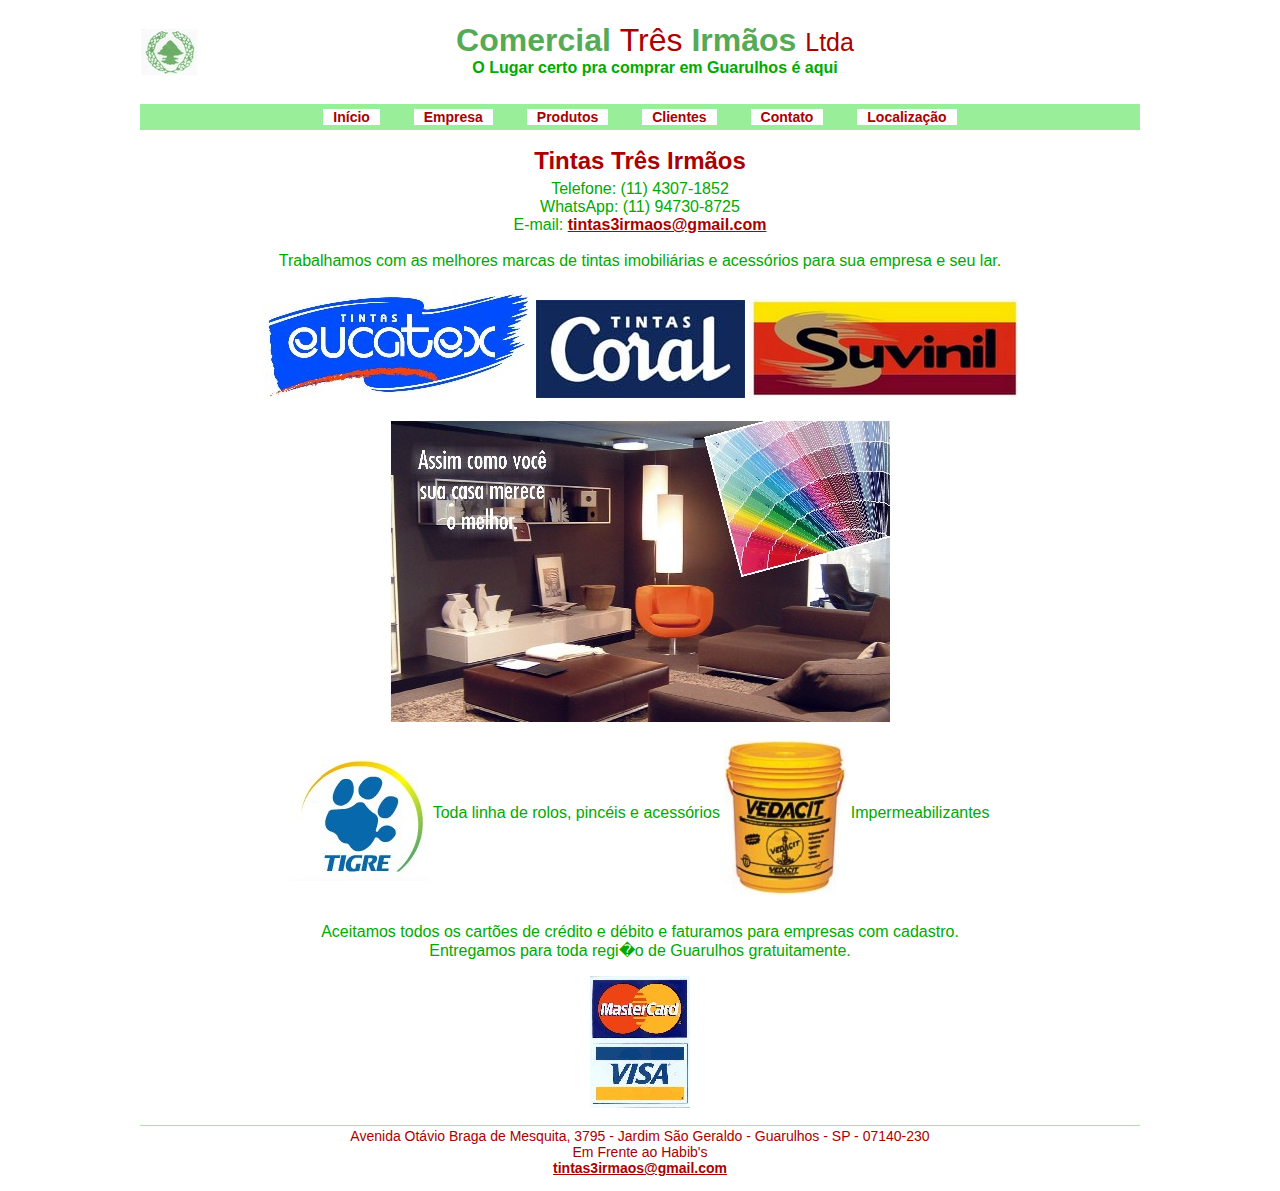
<file: index.htm>
<html>
<head>
<title>Tintas Tr&ecirc;s Irm&atilde;os</title>
<style type="text/css">
@import url("css/default.css");
</style>
</head>
<body>
<div id="all">
  <div id="panel">
	<div id="header">
		<div id="headerLogo">
			<a href="index.htm" title="Tintas Guarulhos"><img src="imgs/logo.jpg" alt="Tintas Tr&ecirc;s Irm&atilde;os" title="Tintas Tr&ecirc;s Irm&atilde;os" width="60" height="60" border="0" /></a>
		</div>
		<div id="headerSlogan"><h1 style>Comercial <span class="tres">Tr&ecirc;s</span> Irm&atilde;os <span class="tres" style="font-size:25px">Ltda</span></h1><strong>O Lugar certo pra comprar em Guarulhos &eacute; aqui</strong></div>
		<!--<div id="ads"></div>-->
	</div>
	<div id="menu">
		<ul>
			<li><a href="/" title="Home Tintas Tr&ecirc;s Irm&atilde;os">In&iacute;cio</a></li>
			<li><a href="empresa.htm" title="Empresa Tintas Tr&ecirc;s Irm&atilde;os">Empresa</a></li>
			<li><a href="produtos.htm" title="Produtos Tintas Tr&ecirc;s Irm&atilde;os">Produtos</a></li>
			<li><a href="clientes.htm" title="Clientes Tintas Tr&ecirc;s Irm&atilde;os">Clientes</a></li>
			<li><a href="contato.htm" title="Contato Tintas Tr&ecirc;s Irm&atilde;os">Contato</a></li>
			<li><a href="localizacao.htm" title="Localiza&ccedil;&atilde;o Tintas Tr&ecirc;s Irm&atilde;os">Localiza&ccedil;&atilde;o</a></li>
		</ul>
	</div>
	<div id="content">
		<div id="home_apresentacao">
			<h2>Tintas Tr&ecirc;s Irm&atilde;os</h2>
			
			Telefone: (11) 4307-1852
			<br />
			WhatsApp: (11) 94730-8725
			<br />
			E-mail: <a href="mailto:tintas3irmaos@gmail.com" title="Email Contato Tintas Tr&ecirc;s Irm&atilde;os">tintas3irmaos@gmail.com</a>
			
			<br />
			<br />
			
			Trabalhamos com as melhores marcas de tintas imobili&aacute;rias e acess&oacute;rios para sua empresa e seu lar.
			
			<br />
			<br />
			
			<img src="imgs/logo_eucatex.jpg" width="269" height="110" alt="Logo Tintas Eucatex" title="Logo Tintas Eucatex" border="0" valign="center" />
			<img src="imgs/logo_coral.jpg" width="209" height="98" alt="Logo Tintas Coral" title="Logo Tintas Coral" border="0" valign="center" />
			<img src="imgs/logo_suvinil.jpg" width="269" height="99" alt="Logo Tintas Suvinil" title="Logo Tintas Suvinil" border="0" valign="center" />
			
			<!--<br />
			<br />-->
			
			<!--Mais de 2.000 cores a sua disposi&ccedil;&atilde;o, com sistema self-color-->
			
			<br />
			<br />
			
			<img src="imgs/sala_apresentacao_home_middle_screen.jpg" width="500" height="302" alt="Sala Apresenta&ccedil;&atilde;o Tintas Tr&ecirs;s Irm&atilde;os" title="Sala Apresenta&ccedil;&atilde;o Tintas Tr&ecirs;s Irm&atilde;os" border="0" valign="center" />
			
			<br />
			<br />
			
			<img src="imgs/logo_tigre.jpg" width="138" height="126" alt="Sala Apresenta&ccedil;&atilde;o Tintas Tr&ecirs;s Irm&atilde;os" title="Sala Apresenta&ccedil;&atilde;o Tintas Tr&ecirs;s Irm&atilde;os" border="0" align="middle" />
			Toda linha de rolos, pinc&eacute;is e acess&oacute;rios
			
			<img src="imgs/vedacit_impermeabilizante.jpg" width="122" height="155" alt="Sala Apresenta&ccedil;&atilde;o Tintas Tr&ecirs;s Irm&atilde;os" title="Sala Apresenta&ccedil;&atilde;o Tintas Tr&ecirs;s Irm&atilde;os" border="0" align="middle" />
			Impermeabilizantes
			
			<br />
			<br />
			
			<p style="text-align:center">
				Aceitamos todos os cart&otilde;es de cr&eacute;dito e d&eacute;bito e faturamos para empresas com cadastro.
				<br />
				Entregamos para toda regi�o de Guarulhos gratuitamente.
			</p>
			
			<img src="imgs/logo_master_card_visa.jpg" width="100" height="132" alt="Sala Apresenta&ccedil;&atilde;o Tintas Tr&ecirs;s Irm&atilde;os" title="Sala Apresenta&ccedil;&atilde;o Tintas Tr&ecirs;s Irm&atilde;os" border="0" />
		</div>
	</div>
	<div id="footer">
		<p>
		Avenida Ot&aacute;vio Braga de Mesquita, 3795 - Jardim <!--Nova Tabo&atilde;o-->S&atilde;o Geraldo - Guarulhos - SP - 07140-230
			<br />
			Em Frente ao Habib's
			<br />
			<a href="mailto:tintas3irmaos@gmail.com" title="Email Contato Tintas Tr&ecirc;s Irm&atilde;os">tintas3irmaos@gmail.com</a>
		</p>
	</div>
  </div>
</div>
<script type="text/javascript">
var gaJsHost = (("https:" == document.location.protocol) ? "https://ssl." : "http://www.");
document.write(unescape("%3Cscript src='" + gaJsHost + "google-analytics.com/ga.js' type='text/javascript'%3E%3C/script%3E"));
</script>
<script type="text/javascript">
try {
var pageTracker = _gat._getTracker("UA-7501889-2");
pageTracker._trackPageview();
} catch(err) {}
</script>
</body>
</html>
</file>
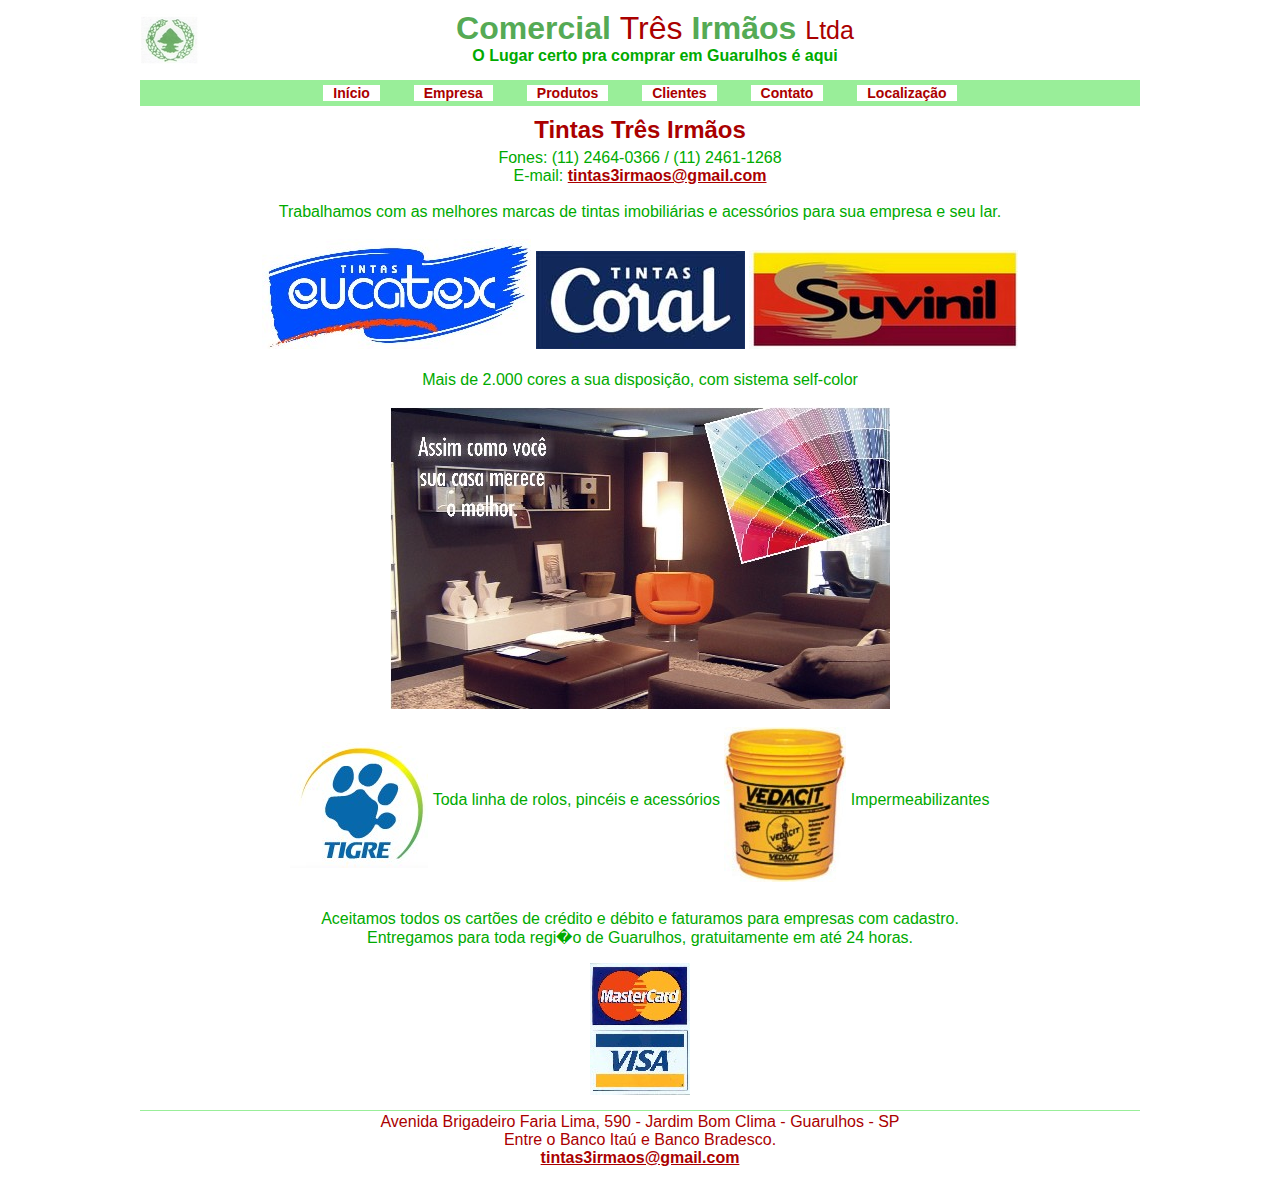
<file: web_site/index.htm>
<html>
<head>
<title>Tintas Tr&ecirc;s Irm&atilde;os</title>
<style type="text/css">
@import url("css/default.css");
</style>
</head>
<body>
<div id="all">
  <div id="panel">
	<div id="header">
		<div id="headerLogo">
			<a href="index.htm" title="Tintas Guarulhos"><img src="imgs/logo.jpg" alt="Tintas Tr&ecirc;s Irm&atilde;os" title="Tintas Tr&ecirc;s Irm&atilde;os" width="60" height="60" border="0" /></a>
		</div>
		<div id="headerSlogan"><h1 style>Comercial <span class="tres">Tr&ecirc;s</span> Irm&atilde;os <span class="tres" style="font-size:25px">Ltda</span></h1><strong>O Lugar certo pra comprar em Guarulhos &eacute; aqui</strong></div>
		<!--<div id="ads"></div>-->
	</div>
	<div id="menu">
		<ul>
			<li><a href="/" title="Home Tintas Tr&ecirc;s Irm&atilde;os">In&iacute;cio</a></li>
			<li><a href="empresa.htm" title="Empresa Tintas Tr&ecirc;s Irm&atilde;os">Empresa</a></li>
			<li><a href="produtos.htm" title="Produtos Tintas Tr&ecirc;s Irm&atilde;os">Produtos</a></li>
			<li><a href="clientes.htm" title="Clientes Tintas Tr&ecirc;s Irm&atilde;os">Clientes</a></li>
			<li><a href="contato.htm" title="Contato Tintas Tr&ecirc;s Irm&atilde;os">Contato</a></li>
			<li><a href="localizacao.htm" title="Localiza&ccedil;&atilde;o Tintas Tr&ecirc;s Irm&atilde;os">Localiza&ccedil;&atilde;o</a></li>
		</ul>
	</div>
	<div id="content">
		<div id="home_apresentacao">
			<h2>Tintas Tr&ecirc;s Irm&atilde;os</h2>
			
			Fones: (11) 2464-0366 / (11) 2461-1268
			<br />
			E-mail: <a href="mailto:tintas3irmaos@gmail.com" title="Email Contato Tintas Tr&ecirc;s Irm&atilde;os">tintas3irmaos@gmail.com</a>
			
			<br />
			<br />
			
			Trabalhamos com as melhores marcas de tintas imobili&aacute;rias e acess&oacute;rios para sua empresa e seu lar.
			
			<br />
			<br />
			
			<img src="imgs/logo_eucatex.jpg" width="269" height="110" alt="Logo Tintas Eucatex" title="Logo Tintas Eucatex" border="0" valign="center" />
			<img src="imgs/logo_coral.jpg" width="209" height="98" alt="Logo Tintas Coral" title="Logo Tintas Coral" border="0" valign="center" />
			<img src="imgs/logo_suvinil.jpg" width="269" height="99" alt="Logo Tintas Suvinil" title="Logo Tintas Suvinil" border="0" valign="center" />
			
			<br />
			<br />
			
			Mais de 2.000 cores a sua disposi&ccedil;&atilde;o, com sistema self-color
			
			<br />
			<br />
			
			<img src="imgs/sala_apresentacao_home_middle_screen.jpg" width="500" height="302" alt="Sala Apresenta&ccedil;&atilde;o Tintas Tr&ecirs;s Irm&atilde;os" title="Sala Apresenta&ccedil;&atilde;o Tintas Tr&ecirs;s Irm&atilde;os" border="0" valign="center" />
			
			<br />
			<br />
			
			<img src="imgs/logo_tigre.jpg" width="138" height="126" alt="Sala Apresenta&ccedil;&atilde;o Tintas Tr&ecirs;s Irm&atilde;os" title="Sala Apresenta&ccedil;&atilde;o Tintas Tr&ecirs;s Irm&atilde;os" border="0" align="middle" />
			Toda linha de rolos, pinc&eacute;is e acess&oacute;rios
			
			<img src="imgs/vedacit_impermeabilizante.jpg" width="122" height="155" alt="Sala Apresenta&ccedil;&atilde;o Tintas Tr&ecirs;s Irm&atilde;os" title="Sala Apresenta&ccedil;&atilde;o Tintas Tr&ecirs;s Irm&atilde;os" border="0" align="middle" />
			Impermeabilizantes
			
			<br />
			<br />
			
			<p style="text-align:center">
				Aceitamos todos os cart&otilde;es de cr&eacute;dito e d&eacute;bito e faturamos para empresas com cadastro.
				<br />
				Entregamos para toda regi�o de Guarulhos, gratuitamente em at&eacute; 24 horas.
			</p>
			
			<img src="imgs/logo_master_card_visa.jpg" width="100" height="132" alt="Sala Apresenta&ccedil;&atilde;o Tintas Tr&ecirs;s Irm&atilde;os" title="Sala Apresenta&ccedil;&atilde;o Tintas Tr&ecirs;s Irm&atilde;os" border="0" />
		</div>
	</div>
	<div id="footer">
		<p>
			Avenida Brigadeiro Faria Lima, 590 - Jardim Bom Clima - Guarulhos - SP
			<br />
			Entre o Banco Ita&uacute; e Banco Bradesco.
			<br />
			<a href="mailto:tintas3irmaos@gmail.com" title="Email Contato Tintas Tr&ecirc;s Irm&atilde;os">tintas3irmaos@gmail.com</a>
		</p>
	</div>
  </div>
</div>
<script type="text/javascript">
var gaJsHost = (("https:" == document.location.protocol) ? "https://ssl." : "http://www.");
document.write(unescape("%3Cscript src='" + gaJsHost + "google-analytics.com/ga.js' type='text/javascript'%3E%3C/script%3E"));
</script>
<script type="text/javascript">
try {
var pageTracker = _gat._getTracker("UA-7501889-2");
pageTracker._trackPageview();
} catch(err) {}
</script>
</body>
</html>
</file>
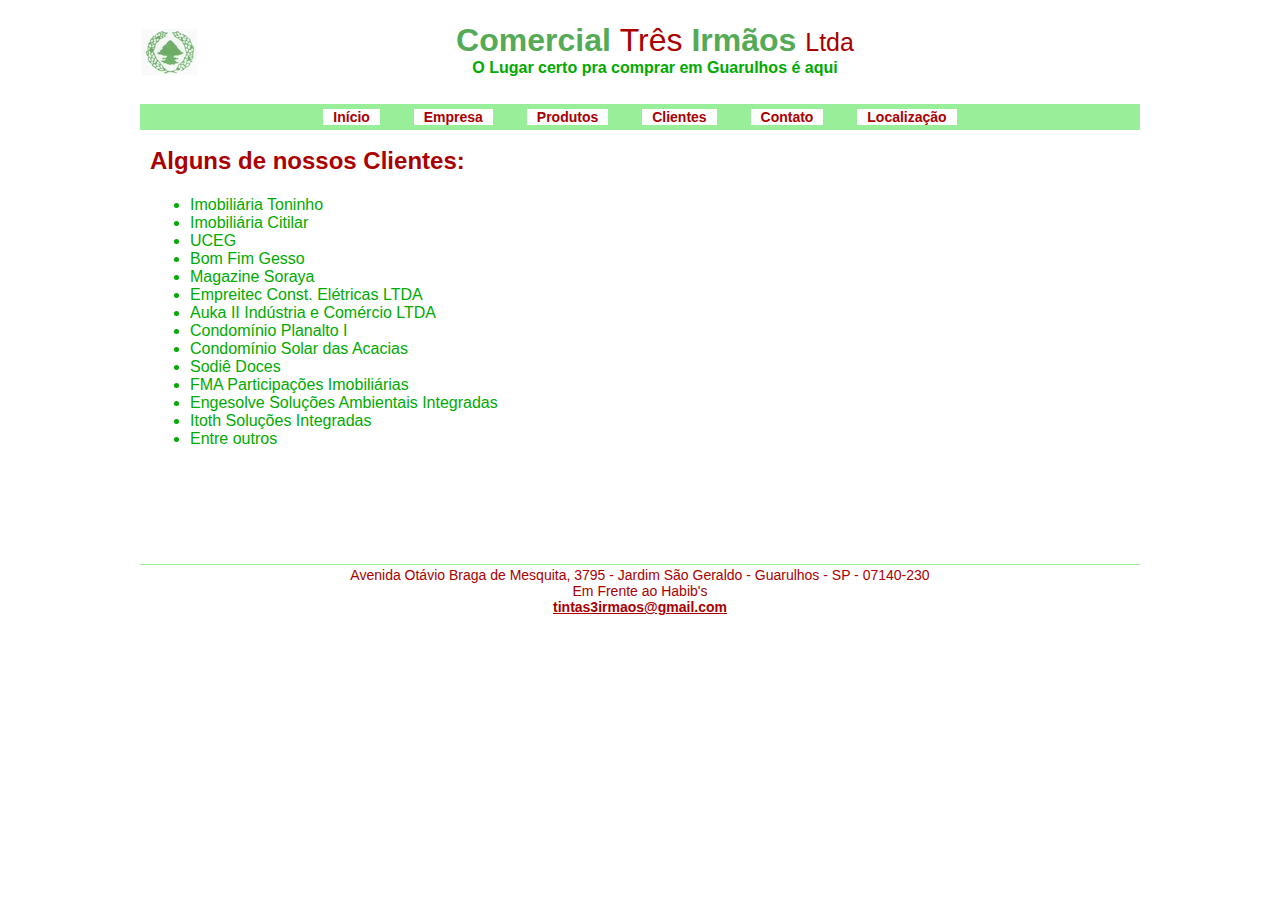
<file: clientes.htm>
<html>
<head>
<title>Tintas Tr&ecirc;s Irm&atilde;os</title>
<style type="text/css">
@import url("css/default.css");
</style>
</head>
<body>
<div id="all">
  <div id="panel">
	<div id="header">
		<div id="headerLogo">
			<a href="index.htm" title="Tintas Guarulhos"><img src="imgs/logo.jpg" alt="Tintas Tr&ecirc;s Irm&atilde;os" title="Tintas Tr&ecirc;s Irm&atilde;os" width="60" height="60" border="0" /></a>
		</div>
		<div id="headerSlogan"><h1>Comercial <span class="tres">Tr&ecirc;s</span> Irm&atilde;os <span class="tres" style="font-size:25px">Ltda</span></h1><strong>O Lugar certo pra comprar em Guarulhos &eacute; aqui</strong></div>
		<!--<div id="ads"></div>-->
	</div>
	<div id="menu">
		<ul>
			<li><a href="index.htm" title="Home Tintas Tr&ecirc;s Irm&atilde;os">In&iacute;cio</a></li>
			<li><a href="empresa.htm" title="Empresa Tintas Tr&ecirc;s Irm&atilde;os">Empresa</a></li>
			<li><a href="produtos.htm" title="Produtos Tintas Tr&ecirc;s Irm&atilde;os">Produtos</a></li>
			<li><a href="clientes.htm" title="Clientes Tintas Tr&ecirc;s Irm&atilde;os">Clientes</a></li>
			<li><a href="contato.htm" title="Contato Tintas Tr&ecirc;s Irm&atilde;os">Contato</a></li>
			<li><a href="localizacao.htm" title="Localiza&ccedil;&atilde;o Tintas Tr&ecirc;s Irm&atilde;os">Localiza&ccedil;&atilde;o</a></li>
		</ul>
	</div>
	<div id="content">	
		<h2>Alguns de nossos Clientes:</h2>
		<ul style="float:left;width:40%;">
			<!--<li>Col&eacute;gio Progresso</li>
			<li>Col&eacute;gio Renascer</li>-->
			<li>Imobili&aacute;ria Toninho</li>
			<li>Imobili&aacute;ria Citilar</li>
			<!--<li>Academia Bom Clima</li>-->
			<li>UCEG</li>
			<!--<li>Construtora Itajai</li>-->
			<li>Bom Fim Gesso</li>
			<li>Magazine Soraya</li>
			<li>Empreitec Const. El&eacute;tricas LTDA</li>
			<li>Auka II Ind&uacute;stria e Com&eacute;rcio LTDA</li>
			<li>Condom&iacute;nio Planalto I</li>
			<li>Condom&iacute;nio Solar das Acacias</li>
			<li>Sodi&ecirc; Doces</li>
			<li>FMA Participa&ccedil;&otilde;es Imobili&aacute;rias</li>
			<li>Engesolve Solu&ccedil;&otilde;es Ambientais Integradas</li>
			<li>Itoth Solu&ccedil;&otilde;es Integradas</li>
			<li>Entre outros</li>
		</ul>
		<!--<img style="valign:right" src="imgs/empresa_perspectiva.jpg" width="400" height="344" title="Empresa Tintas Tr&ecirc;s Irm&atilde;os Perspectiva" alt="Empresa Tintas Tr&ecirc;s Irm&atilde;os Perspectiva" border="0" />-->
	</div>
	<div id="footer">
		<p>
			Avenida Ot&aacute;vio Braga de Mesquita, 3795 - Jardim <!--Nova Tabo&atilde;o-->S&atilde;o Geraldo - Guarulhos - SP - 07140-230
			<br />
			Em Frente ao Habib's
			<br />
			<a href="mailto:tintas3irmaos@gmail.com" title="Email Contato Tintas Tr&ecirc;s Irm&atilde;os">tintas3irmaos@gmail.com</a>
		</p>
	</div>
  </div>
</div>
<script type="text/javascript">
var gaJsHost = (("https:" == document.location.protocol) ? "https://ssl." : "http://www.");
document.write(unescape("%3Cscript src='" + gaJsHost + "google-analytics.com/ga.js' type='text/javascript'%3E%3C/script%3E"));
</script>
<script type="text/javascript">
try {
var pageTracker = _gat._getTracker("UA-7501889-2");
pageTracker._trackPageview();
} catch(err) {}
</script>
</body>
</html>
</file>
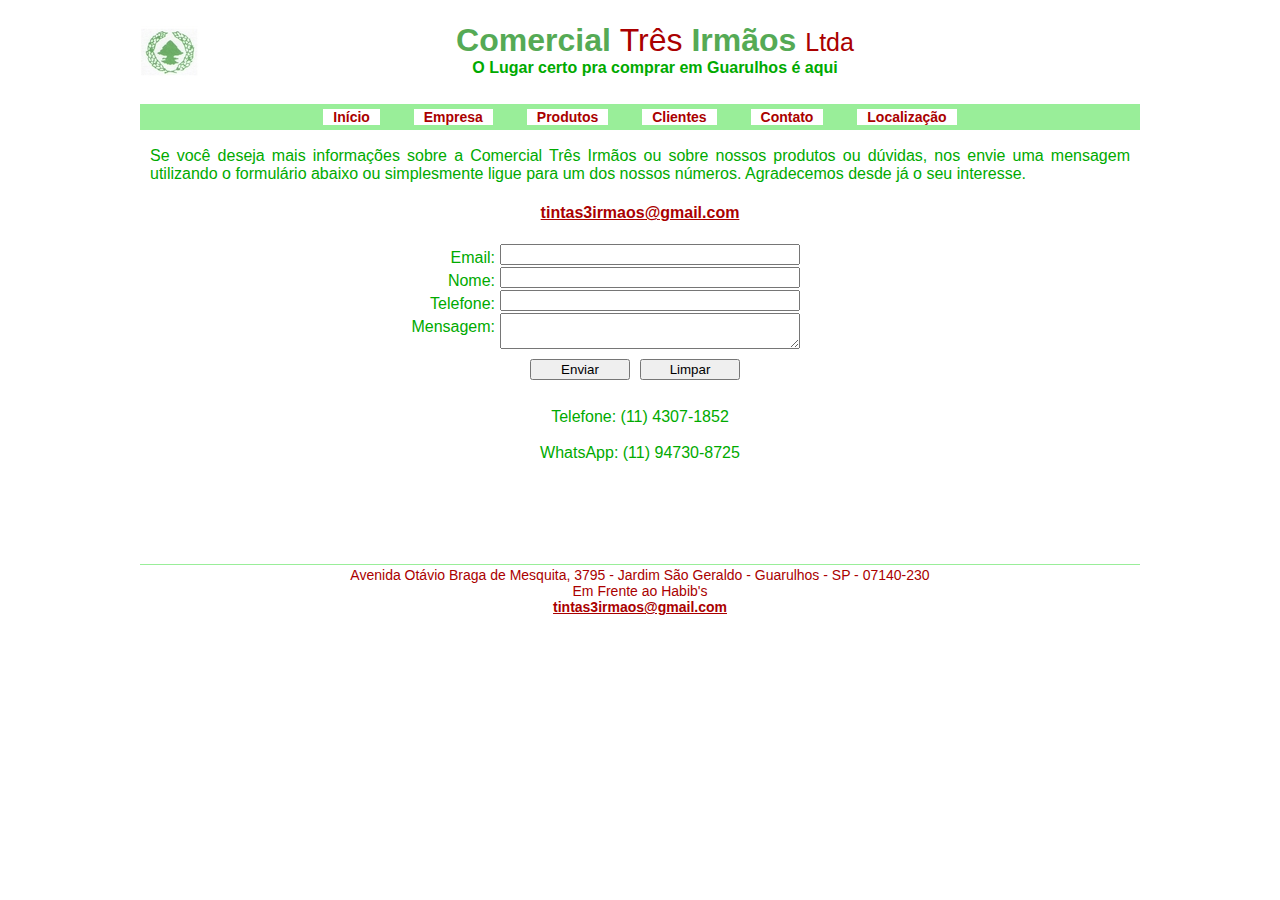
<file: contato.htm>
<html>
<head>
<title>Tintas Tr&ecirc;s Irm&atilde;os</title>
<style type="text/css">
@import url("css/default.css");
</style>
</head>
<body>
<div id="all">
  <div id="panel">
	<div id="header">
		<div id="headerLogo">
			<a href="index.htm" title="Tintas Guarulhos"><img src="imgs/logo.jpg" alt="Tintas Tr&ecirc;s Irm&atilde;os" title="Tintas Tr&ecirc;s Irm&atilde;os" width="60" height="60" border="0" /></a>
		</div>
		<div id="headerSlogan"><h1>Comercial <span class="tres">Tr&ecirc;s</span> Irm&atilde;os <span class="tres" style="font-size:25px">Ltda</span></h1><strong>O Lugar certo pra comprar em Guarulhos &eacute; aqui</strong></div>
		<!--<div id="ads"></div>-->
	</div>
	<div id="menu">
		<ul>
			<li><a href="index.htm" title="Home Tintas Tr&ecirc;s Irm&atilde;os">In&iacute;cio</a></li>
			<li><a href="empresa.htm" title="Empresa Tintas Tr&ecirc;s Irm&atilde;os">Empresa</a></li>
			<li><a href="produtos.htm" title="Produtos Tintas Tr&ecirc;s Irm&atilde;os">Produtos</a></li>
			<li><a href="clientes.htm" title="Clientes Tintas Tr&ecirc;s Irm&atilde;os">Clientes</a></li>
			<li><a href="contato.htm" title="Contato Tintas Tr&ecirc;s Irm&atilde;os">Contato</a></li>
			<li><a href="localizacao.htm" title="Localiza&ccedil;&atilde;o Tintas Tr&ecirc;s Irm&atilde;os">Localiza&ccedil;&atilde;o</a></li>
		</ul>
	</div>
	<div id="content">
		<div id="contato">
			<p>
				Se voc&ecirc; deseja mais informa&ccedil;&otilde;es sobre a Comercial Tr&ecirc;s Irm&atilde;os ou sobre nossos produtos ou d&uacute;vidas, nos envie uma mensagem utilizando o formul&aacute;rio abaixo ou simplesmente ligue para um dos nossos n&uacute;meros. Agradecemos desde j&aacute; o seu interesse.
				<h4><a href="mailto:tintas3irmaos@gmail.com" title="Email Contato Tintas Tr&ecirc;s Irm&atilde;os">tintas3irmaos@gmail.com</a></h4>
			</p>
			<form name="frm_contact" id="frm_contact" action="mailto:tintas3irmaos@gmail.com?Email=mail&Nome=name&Telefone=phone&">
				<label>Email:</label><input type="text" name="mail" id="mail" />
				<br class="clr" />
				<label>Nome:</label><input type="text" name="name" id="name" />
				<br class="clr" />
				<label>Telefone:</label><input type="text" name="phone" id="phone" />
				<br class="clr" />
				<label>Mensagem:</label><textarea name="message" id="message"></textarea>
				<div id="buttons"><input type="submit" name="btn_send" id="btn_send"  value="Enviar" /><input type="reset" name="btn_limpar" id="btn_limpar" value="Limpar" /></div>
			</form>
			<br class="clr" />
			<br />
			<label>Telefone: (11) 4307-1852</label>
			<br /><br />
			<label>WhatsApp: (11) 94730-8725</label>
		</div>
	</div>
	<div id="footer">
		<p>
			Avenida Ot&aacute;vio Braga de Mesquita, 3795 - Jardim <!--Nova Tabo&atilde;o-->S&atilde;o Geraldo - Guarulhos - SP - 07140-230
			<br />
			Em Frente ao Habib's
			<br />
			<a href="mailto:tintas3irmaos@gmail.com" title="Email Contato Tintas Tr&ecirc;s Irm&atilde;os">tintas3irmaos@gmail.com</a>
		</p>
	</div>
  </div>
</div>
<script type="text/javascript">
var gaJsHost = (("https:" == document.location.protocol) ? "https://ssl." : "http://www.");
document.write(unescape("%3Cscript src='" + gaJsHost + "google-analytics.com/ga.js' type='text/javascript'%3E%3C/script%3E"));
</script>
<script type="text/javascript">
try {
var pageTracker = _gat._getTracker("UA-7501889-2");
pageTracker._trackPageview();
} catch(err) {}
</script>
</body>
</html>
</file>
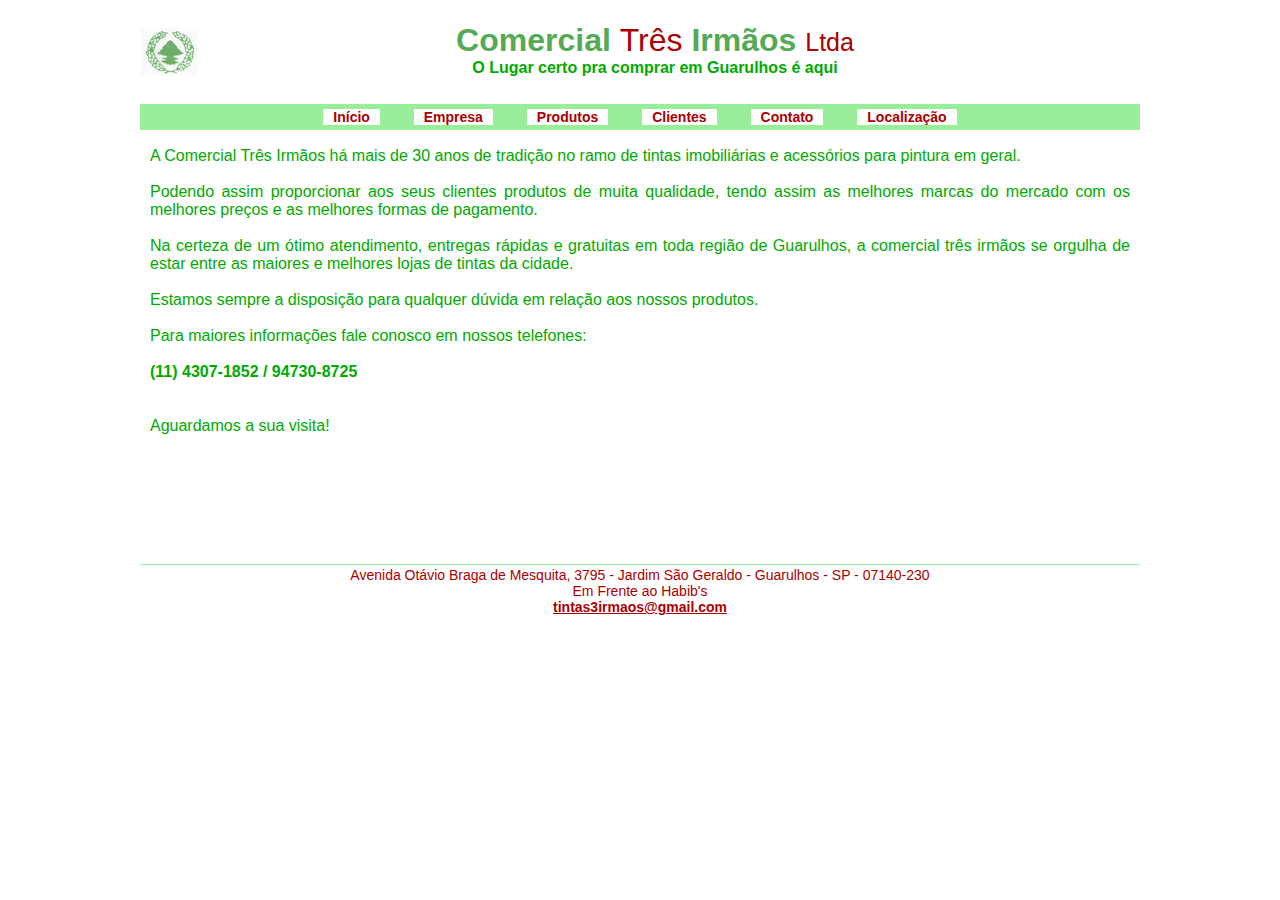
<file: empresa.htm>
<html>
<head>
<title>Tintas Tr&ecirc;s Irm&atilde;os</title>
<style type="text/css">
@import url("css/default.css");
</style>
</head>
<body>
<div id="all">
  <div id="panel">
	<div id="header">
		<div id="headerLogo">
			<a href="index.htm" title="Tintas Guarulhos"><img src="imgs/logo.jpg" alt="Tintas Tr&ecirc;s Irm&atilde;os" title="Tintas Tr&ecirc;s Irm&atilde;os" width="60" height="60" border="0" /></a>
		</div>
		<div id="headerSlogan"><h1>Comercial <span class="tres">Tr&ecirc;s</span> Irm&atilde;os <span class="tres" style="font-size:25px">Ltda</span></h1><strong>O Lugar certo pra comprar em Guarulhos &eacute; aqui</strong></div>
		<!--<div id="ads"></div>-->
	</div>
	<div id="menu">
		<ul>
			<li><a href="index.htm" title="Home Tintas Tr&ecirc;s Irm&atilde;os">In&iacute;cio</a></li>
			<li><a href="empresa.htm" title="Empresa Tintas Tr&ecirc;s Irm&atilde;os">Empresa</a></li>
			<li><a href="produtos.htm" title="Produtos Tintas Tr&ecirc;s Irm&atilde;os">Produtos</a></li>
			<li><a href="clientes.htm" title="Clientes Tintas Tr&ecirc;s Irm&atilde;os">Clientes</a></li>
			<li><a href="contato.htm" title="Contato Tintas Tr&ecirc;s Irm&atilde;os">Contato</a></li>
			<li><a href="localizacao.htm" title="Localiza&ccedil;&atilde;o Tintas Tr&ecirc;s Irm&atilde;os">Localiza&ccedil;&atilde;o</a></li>
		</ul>
	</div>
	<div id="content">	
		<p>
			A Comercial Tr&ecirc;s Irm&atilde;os h&aacute; mais de 30 anos de tradi&ccedil;&atilde;o no ramo de tintas imobili&aacute;rias e acess&oacute;rios para pintura em geral.
			<br /><br />
			Podendo assim proporcionar aos seus clientes produtos de muita qualidade, tendo assim as melhores marcas do mercado com os melhores pre&ccedil;os e as melhores formas de pagamento.
			<br /><br />
			Na certeza de um &oacute;timo atendimento, entregas r&aacute;pidas e gratuitas em toda regi&atilde;o de Guarulhos, a comercial tr&ecirc;s irm&atilde;os se orgulha de estar entre as maiores e melhores lojas de tintas da cidade.
			<br /><br />
			Estamos sempre a disposi&ccedil;&atilde;o para qualquer d&uacute;vida em rela&ccedil;&atilde;o aos nossos produtos.
			<br /><br />
			Para maiores informa&ccedil;&otilde;es fale conosco em nossos telefones:
			<br /><br />
			<strong>(11) 4307-1852 / 94730-8725</strong>
			<br /><br /><br />
			Aguardamos a sua visita!			
		</p>
		<!--<img align="right" style="margin:-130px 20px 0 0" src="imgs/empresa_frontal.jpg" width="450" height="305" title="Empresa Tintas Tr&ecirc;s Irm&atilde;os Frontal" alt="Empresa Tintas Tr&ecirc;s Irm&atilde;os Frontal" border="0" />
		<img align="left" src="imgs/empresa_meio_perspectiva.jpg" width="459" height="375" title="Empresa Tintas Tr&ecirc;s Irm&atilde;os Meio Perspectiva" alt="Empresa Tintas Tr&ecirc;s Irm&atilde;os Meio Perspectiva" border="0" />-->
		<br class="clr" />
	</div>
	<div id="footer">
		<p>
			Avenida Ot&aacute;vio Braga de Mesquita, 3795 - Jardim <!--Nova Tabo&atilde;o-->S&atilde;o Geraldo - Guarulhos - SP - 07140-230
			<br />
			Em Frente ao Habib's
			<br />
			<a href="mailto:tintas3irmaos@gmail.com" title="Email Contato Tintas Tr&ecirc;s Irm&atilde;os">tintas3irmaos@gmail.com</a>
		</p>
	</div>
  </div>
</div>
</body>
<script type="text/javascript">
var gaJsHost = (("https:" == document.location.protocol) ? "https://ssl." : "http://www.");
document.write(unescape("%3Cscript src='" + gaJsHost + "google-analytics.com/ga.js' type='text/javascript'%3E%3C/script%3E"));
</script>
<script type="text/javascript">
try {
var pageTracker = _gat._getTracker("UA-7501889-2");
pageTracker._trackPageview();
} catch(err) {}
</script>
</html>
</file>
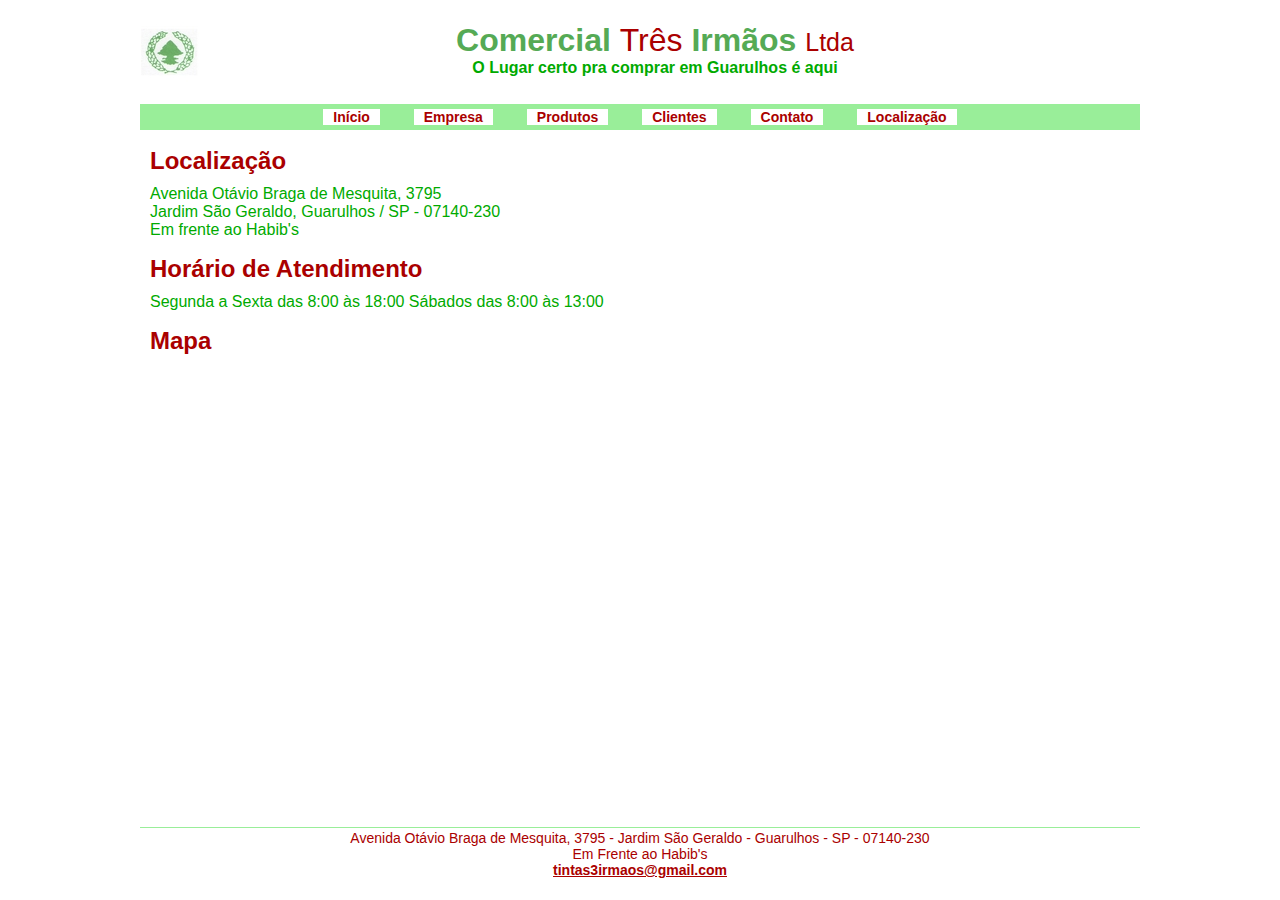
<file: localizacao.htm>
<html>
<head>
<title>Tintas Tr&ecirc;s Irm&atilde;os</title>
<style type="text/css">
@import url("css/default.css");
</style>
</head>
<body>
<div id="all">
  <div id="panel">
	<div id="header">
		<div id="headerLogo">
			<a href="index.htm" title="Tintas Guarulhos"><img src="imgs/logo.jpg" alt="Tintas Tr&ecirc;s Irm&atilde;os" title="Tintas Tr&ecirc;s Irm&atilde;os" width="60" height="60" border="0" /></a>
		</div>
		<div id="headerSlogan"><h1>Comercial <span class="tres">Tr&ecirc;s</span> Irm&atilde;os <span class="tres" style="font-size:25px">Ltda</span></h1><strong>O Lugar certo pra comprar em Guarulhos &eacute; aqui</strong></div>
		<!--<div id="ads"></div>-->
	</div>
	<div id="menu">
		<ul>
			<li><a href="index.htm" title="Home Tintas Tr&ecirc;s Irm&atilde;os">In&iacute;cio</a></li>
			<li><a href="empresa.htm" title="Empresa Tintas Tr&ecirc;s Irm&atilde;os">Empresa</a></li>
			<li><a href="produtos.htm" title="Produtos Tintas Tr&ecirc;s Irm&atilde;os">Produtos</a></li>
			<li><a href="clientes.htm" title="Clientes Tintas Tr&ecirc;s Irm&atilde;os">Clientes</a></li>
			<li><a href="contato.htm" title="Contato Tintas Tr&ecirc;s Irm&atilde;os">Contato</a></li>
			<li><a href="localizacao.htm" title="Localiza&ccedil;&atilde;o Tintas Tr&ecirc;s Irm&atilde;os">Localiza&ccedil;&atilde;o</a></li>
		</ul>
	</div>
	<div id="content">
		<h2>Localiza&ccedil;&atilde;o</h2>
		<p>
			Avenida Ot&aacute;vio Braga de Mesquita, 3795
			<br />
			Jardim <!--Nova Tabo&atilde;o-->S&atilde;o Geraldo, Guarulhos / SP - 07140-230
			<br />
			Em frente ao Habib's
		</p>

		<h2>Hor&aacute;rio de Atendimento</h2>
		<p>
			Segunda a Sexta das 8:00 &agrave;s 18:00
			S&aacute;bados das 8:00 &agrave;s 13:00
		</p>

		<h2>Mapa</h2>
		<!-- Mapa do Google com destaque para a prefeitura de Guarulhos, Banco Ita�, Posto da PM e Banco Bradesco -->
		<!--<img src="imgs/mapa_tintas_tres_irmaos_2.jpg" width="637" height="460" alt="Mapa Localiza&ccedil;&atilde;o Tintas Tr&ecirc;s Irm&atilde;os" title="Mapa Localiza&ccedil;&atilde;o Tintas Tr&ecirc;s Irm&atilde;os" />-->
		<iframe src="https://www.google.com/maps/embed?pb=!1m18!1m12!1m3!1d3660.7788179854824!2d-46.50604558541581!3d-23.43235576272508!2m3!1f0!2f0!3f0!3m2!1i1024!2i768!4f13.1!3m3!1m2!1s0x94ce8adbcec631b5%3A0x861120f09e40b599!2sAv.+Ot%C3%A1vio+Braga+de+Mesquita%2C+3795+-+Jardim+Nova+Taboao%2C+Guarulhos+-+SP%2C+07140-230!5e0!3m2!1sen!2sbr!4v1527749843089" width="600" height="450" frameborder="0" style="border:0" allowfullscreen></iframe>
	</div>
	<div id="footer">
		<p>
			Avenida Ot&aacute;vio Braga de Mesquita, 3795 - Jardim <!--Nova Tabo&atilde;o-->S&atilde;o Geraldo - Guarulhos - SP - 07140-230
			<br />
			Em Frente ao Habib's
			<br />
			<a href="mailto:tintas3irmaos@gmail.com" title="Email Contato Tintas Tr&ecirc;s Irm&atilde;os">tintas3irmaos@gmail.com</a>
		</p>
	</div>
  </div>
</div>
<script type="text/javascript">
var gaJsHost = (("https:" == document.location.protocol) ? "https://ssl." : "http://www.");
document.write(unescape("%3Cscript src='" + gaJsHost + "google-analytics.com/ga.js' type='text/javascript'%3E%3C/script%3E"));
</script>
<script type="text/javascript">
try {
var pageTracker = _gat._getTracker("UA-7501889-2");
pageTracker._trackPageview();
} catch(err) {}
</script>
</body>
</html>
</file>
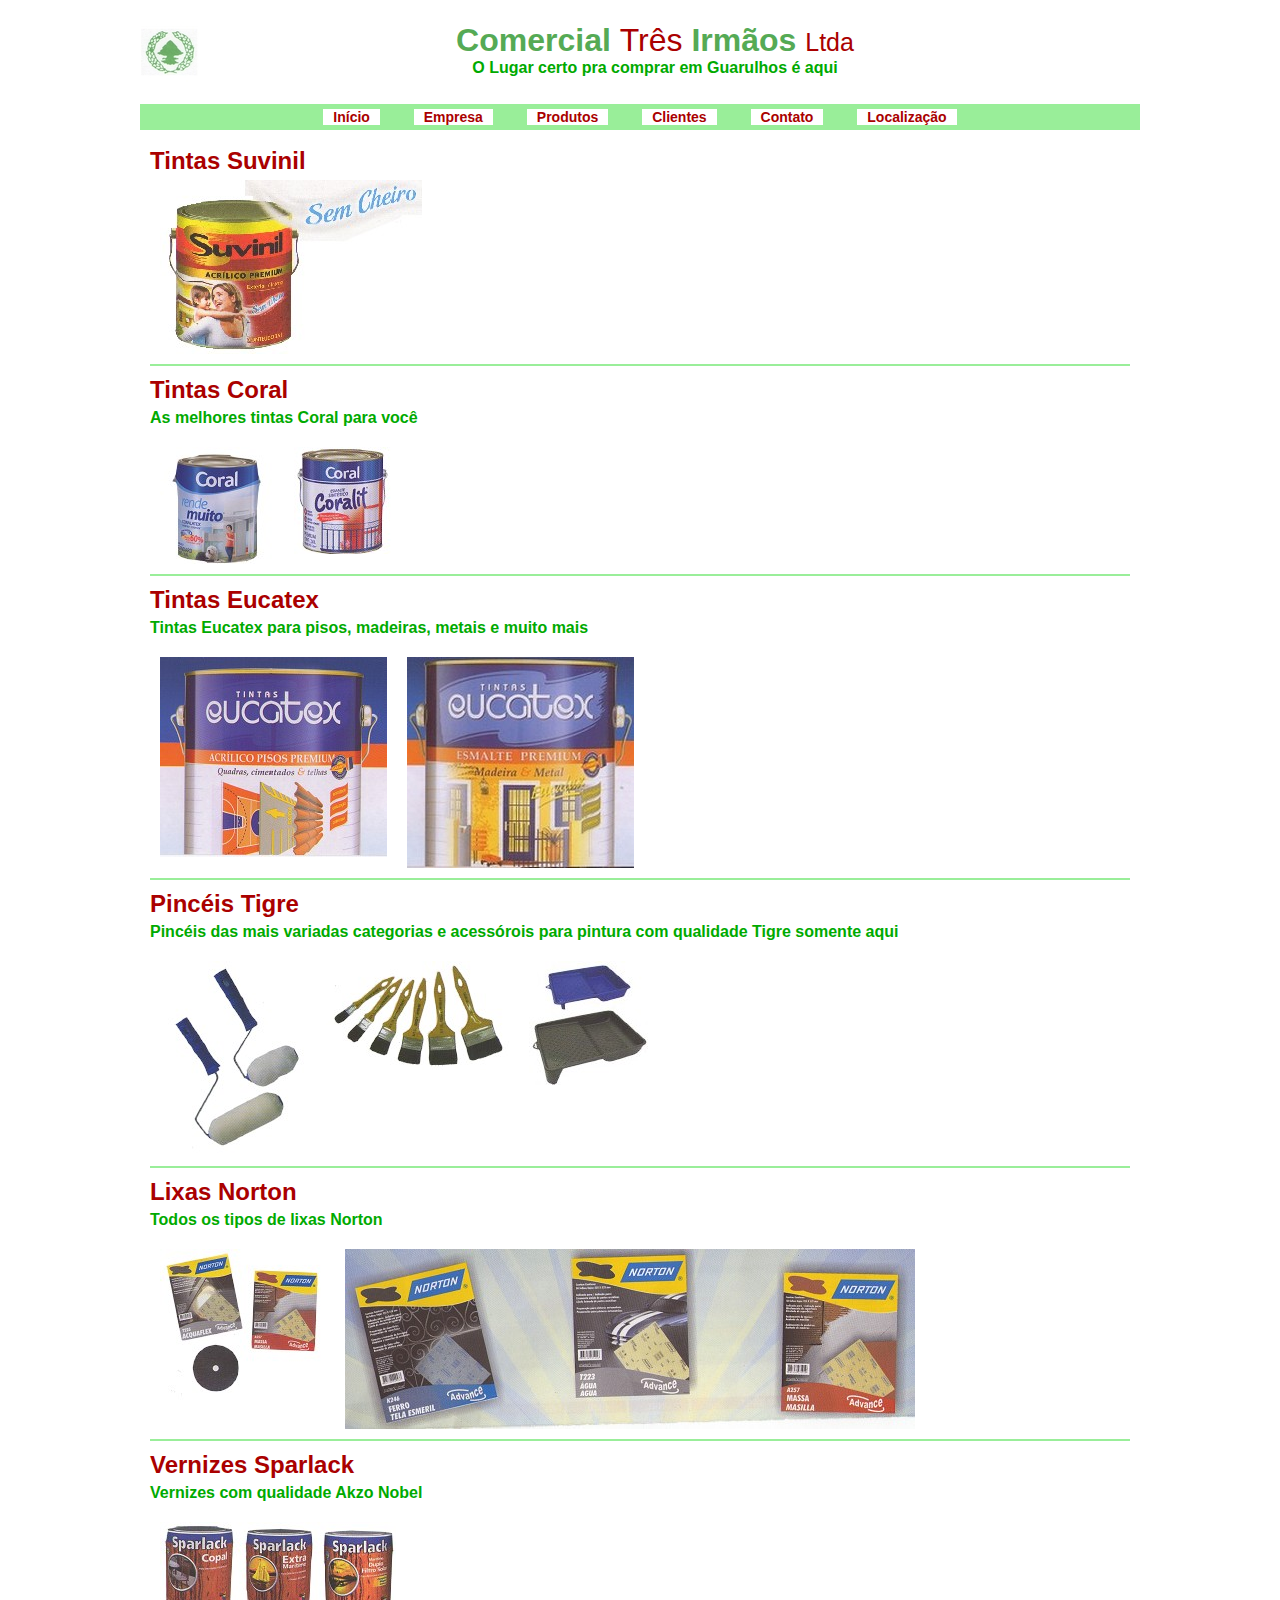
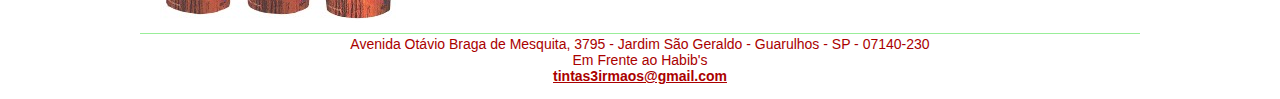
<file: produtos.htm>
<html>
<head>
<title>Tintas Tr&ecirc;s Irm&atilde;os</title>
<style type="text/css">
@import url("css/default.css");
</style>
</head>
<body>
<div id="all">
  <div id="panel">
	<div id="header">
		<div id="headerLogo">
			<a href="index.htm" title="Tintas Guarulhos"><img src="imgs/logo.jpg" alt="Tintas Tr&ecirc;s Irm&atilde;os" title="Tintas Tr&ecirc;s Irm&atilde;os" width="60" height="60" border="0" /></a>
		</div>
		<div id="headerSlogan"><h1>Comercial <span class="tres">Tr&ecirc;s</span> Irm&atilde;os <span class="tres" style="font-size:25px">Ltda</span></h1><strong>O Lugar certo pra comprar em Guarulhos &eacute; aqui</strong></div>
		<!--<div id="ads"></div>-->
	</div>
	<div id="menu">
		<ul>
			<li><a href="index.htm" title="Home Tintas Tr&ecirc;s Irm&atilde;os">In&iacute;cio</a></li>
			<li><a href="empresa.htm" title="Empresa Tintas Tr&ecirc;s Irm&atilde;os">Empresa</a></li>
			<li><a href="produtos.htm" title="Produtos Tintas Tr&ecirc;s Irm&atilde;os">Produtos</a></li>
			<li><a href="clientes.htm" title="Clientes Tintas Tr&ecirc;s Irm&atilde;os">Clientes</a></li>
			<li><a href="contato.htm" title="Contato Tintas Tr&ecirc;s Irm&atilde;os">Contato</a></li>
			<li><a href="localizacao.htm" title="Localiza&ccedil;&atilde;o Tintas Tr&ecirc;s Irm&atilde;os">Localiza&ccedil;&atilde;o</a></li>
		</ul>
	</div>
	<div id="content">
		<h2>Tintas Suvinil</h2>
		<!--<strong>Sistema SelfColor Suvinil com mais de 2000 (duas mil) cores a sua disposi&ccedil;&atilde;o</strong>-->
		<div class="imgs_produto">
			<!--<img src="imgs/suvinil_maquina_self_color.jpg" width="330" height="285" alt="M&aacute;quina SelfColor Suvinil" title="M&aacute;quina SelfColor Suvinil" border="0" align="left" class="img_produto" />
			<img src="imgs/suvinil_slogan_self_color3.jpg" width="304" height="208" alt="Logo e Slogan Tintas Suvinil SelfColor. Cada cor uma Sensa&ccedil;&atilde;o" title="Logo e Slogan Tintas Suvinil SelfColor. Cada cor uma Sensa&ccedil;&atilde;o" border="0" align="left" class="img_produto" />-->
			<img src="imgs/suvinil_acrilico_premium_sem_cheiro.jpg" width="262" height="174" alt="Tintas Suvinil Acr&iacute;lico Premium Sem Cheiro" title="Tintas Suvinil Acr&iacute;lico Premium Sem Cheiro" border="0" align="center" class="img_produto" />
			<!--<img src="imgs/suvinil_latex.jpg" width="196" height="294" alt="Tintas Suvinil Latex" title="Tintas Suvinil Latex" border="0" align="right" class="img_produto" />
			<br />-->
		</div>
		
		<hr />
		
		<h2>Tintas Coral</h2>
		<strong>As melhores tintas Coral para voc&ecirc;</strong>
		<div class="imgs_produto">
			<img src="imgs/coral_rende_muito.jpg" width="114" height="117" alt="Tintas Coral Rende Muito Cer&acirc;mica" title="Tintas Coral Rende Muito Cer&acirc;mica" border="0" align="left" class="img_produto" />
			<img src="imgs/coral_esmalte_sintetico.jpg" width="97" height="107" alt="Tintas Coral Esmalte Sint&eacute;tico" title="Tintas Coral Esmalte Sint&eacute;tico" border="0" align="right" class="img_produto" />
		</div>
		
		<hr />
		
		<h2>Tintas Eucatex</h2>
		<strong>Tintas Eucatex para pisos, madeiras, metais e muito mais</strong>
		<div class="imgs_produto">
			<img src="imgs/eucatex_acrilico_pisos.jpg" width="227" height="200" alt="Tintas Eucatex Pisos" title="Tintas Eucatex Pisos" border="0" align="left" class="img_produto" />
			<img src="imgs/eucatex_esmalte_premium.jpg" width="227" height="211" alt="Tintas Eucatex Esmalte Premium" title="Tintas Eucatex Esmalte Premium" border="0" align="left" class="img_produto" />
		</div>
		
		<hr />
		
		<h2>Pinc&eacute;is Tigre</h2>
		<strong>Pinc&eacute;is das mais variadas categorias e acess&oacute;rois para pintura com qualidade Tigre somente aqui</strong>
		<div class="imgs_produto">
			<img src="imgs/pinceis_rolo.jpg" width="146" height="195" alt="Pinc&eacute;is Rolo" title="Pinc&eacute;is Rolo" border="0" align="left" class="img_produto" />
			<img src="imgs/pinceis_pelo.jpg" width="183" height="109" alt="Pinc&eacute;is Pelo" title="Pinc&eacute;is Pelo" border="0" align="left" class="img_produto" />
			<img src="imgs/recipiente_tinta.jpg" width="119" height="124" alt="Recipiente Tinta" title="Recipiente Tinta" border="0" align="left" class="img_produto" />
		</div>
		
		<hr />
		
		<h2>Lixas Norton</h2>
		<strong>Todos os tipos de lixas Norton</strong>
		<div class="imgs_produto">
			<img src="imgs/norton_lixas_disco.jpg" width="165" height="151" alt="Lixas Norton" title="Lixas Norton" border="0" align="left" class="img_produto" />
			<img src="imgs/norton_lixas.jpg" width="570" height="180" alt="Lixas Norton" title="Lixas Norton" border="0" align="right" class="img_produto" />	
		</div>

		<hr />
		
		<h2>Vernizes Sparlack</h2>
		<strong>Vernizes com qualidade Akzo Nobel</strong>
		<div class="imgs_produto">
			<img src="imgs/sparlack_vernizes2.jpg" width="236" height="101" alt="Vernizes Sparlack" title="Vernizes Sparlack" border="0" align="" class="img_produto" />
		</div>
		
		<!--<h2>Otto Baumgart</h2>
		<strong></strong>
		<div class="imgs_produto">
			<img src="imgs/" width="133" height="254" alt="Lixas Norton" title="Lixas Norton" border="0" align="center" class="img_produto" />
		</div>-->
	</div>
	<div id="footer">
		<p>
			Avenida Ot&aacute;vio Braga de Mesquita, 3795 - Jardim <!--Nova Tabo&atilde;o-->S&atilde;o Geraldo - Guarulhos - SP - 07140-230
			<br />
			Em Frente ao Habib's
			<br />
			<a href="mailto:tintas3irmaos@gmail.com" title="Email Contato Tintas Tr&ecirc;s Irm&atilde;os">tintas3irmaos@gmail.com</a>
		</p>
	</div>
  </div>
</div>
<script type="text/javascript">
var gaJsHost = (("https:" == document.location.protocol) ? "https://ssl." : "http://www.");
document.write(unescape("%3Cscript src='" + gaJsHost + "google-analytics.com/ga.js' type='text/javascript'%3E%3C/script%3E"));
</script>
<script type="text/javascript">
try {
var pageTracker = _gat._getTracker("UA-7501889-2");
pageTracker._trackPageview();
} catch(err) {}
</script>
</body>
</html>
</file>
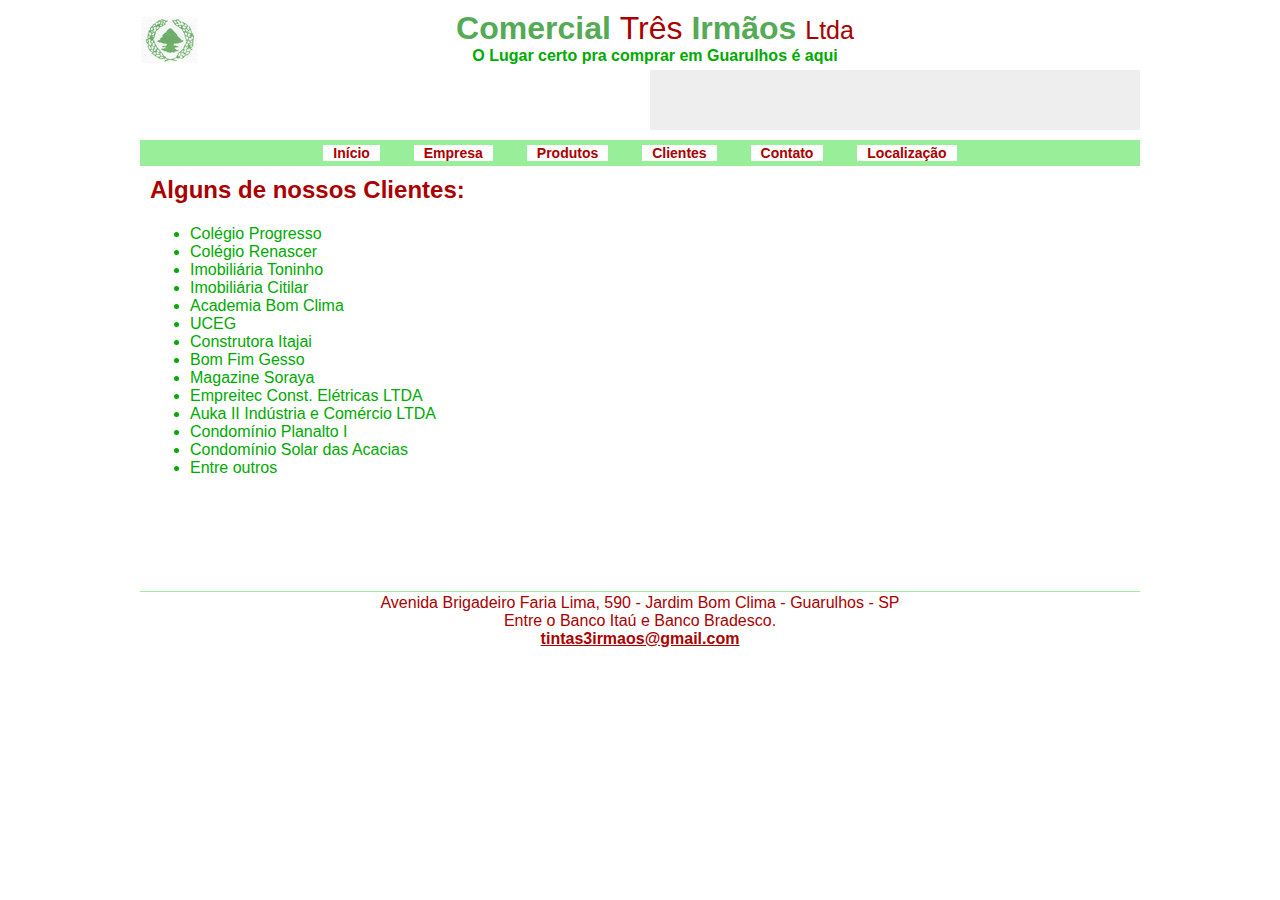
<file: web_site/clientes.htm>
<html>
<head>
<title>Tintas Tr&ecirc;s Irm&atilde;os</title>
<style type="text/css">
@import url("css/default.css");
</style>
</head>
<body>
<div id="all">
  <div id="panel">
	<div id="header">
		<div id="headerLogo">
			<a href="index.htm" title="Tintas Guarulhos"><img src="imgs/logo.jpg" alt="Tintas Tr&ecirc;s Irm&atilde;os" title="Tintas Tr&ecirc;s Irm&atilde;os" width="60" height="60" border="0" /></a>
		</div>
		<div id="headerSlogan"><h1>Comercial <span class="tres">Tr&ecirc;s</span> Irm&atilde;os <span class="tres" style="font-size:25px">Ltda</span></h1><strong>O Lugar certo pra comprar em Guarulhos &eacute; aqui</strong></div>
		<div id="ads"></div>
	</div>
	<div id="menu">
		<ul>
			<li><a href="index.htm" title="Home Tintas Tr&ecirc;s Irm&atilde;os">In&iacute;cio</a></li>
			<li><a href="empresa.htm" title="Empresa Tintas Tr&ecirc;s Irm&atilde;os">Empresa</a></li>
			<li><a href="produtos.htm" title="Produtos Tintas Tr&ecirc;s Irm&atilde;os">Produtos</a></li>
			<li><a href="clientes.htm" title="Clientes Tintas Tr&ecirc;s Irm&atilde;os">Clientes</a></li>
			<li><a href="contato.htm" title="Contato Tintas Tr&ecirc;s Irm&atilde;os">Contato</a></li>
			<li><a href="localizacao.htm" title="Localiza&ccedil;&atilde;o Tintas Tr&ecirc;s Irm&atilde;os">Localiza&ccedil;&atilde;o</a></li>
		</ul>
	</div>
	<div id="content">	
		<h2>Alguns de nossos Clientes:</h2>
		<ul style="float:left;width:40%;">
			<li>Col&eacute;gio Progresso</li>
			<li>Col&eacute;gio Renascer</li>
			<li>Imobili&aacute;ria Toninho</li>
			<li>Imobili&aacute;ria Citilar</li>
			<li>Academia Bom Clima</li>
			<li>UCEG</li>
			<li>Construtora Itajai</li>
			<li>Bom Fim Gesso</li>
			<li>Magazine Soraya</li>
			<li>Empreitec Const. El&eacute;tricas LTDA</li>
			<li>Auka II Ind&uacute;stria e Com&eacute;rcio LTDA</li>
			<li>Condom&iacute;nio Planalto I</li>
			<li>Condom&iacute;nio Solar das Acacias</li>
			<li>Entre outros</li>
		</ul>
		<!--<img style="valign:right" src="imgs/empresa_perspectiva.jpg" width="400" height="344" title="Empresa Tintas Tr&ecirc;s Irm&atilde;os Perspectiva" alt="Empresa Tintas Tr&ecirc;s Irm&atilde;os Perspectiva" border="0" />-->
	</div>
	<div id="footer">
		<p>
			Avenida Brigadeiro Faria Lima, 590 - Jardim Bom Clima - Guarulhos - SP
			<br />
			Entre o Banco Ita&uacute; e Banco Bradesco.
			<br />
			<a href="mailto:tintas3irmaos@gmail.com" title="Email Contato Tintas Tr&ecirc;s Irm&atilde;os">tintas3irmaos@gmail.com</a>
		</p>
	</div>
  </div>
</div>
<script type="text/javascript">
var gaJsHost = (("https:" == document.location.protocol) ? "https://ssl." : "http://www.");
document.write(unescape("%3Cscript src='" + gaJsHost + "google-analytics.com/ga.js' type='text/javascript'%3E%3C/script%3E"));
</script>
<script type="text/javascript">
try {
var pageTracker = _gat._getTracker("UA-7501889-2");
pageTracker._trackPageview();
} catch(err) {}
</script>
</body>
</html>
</file>
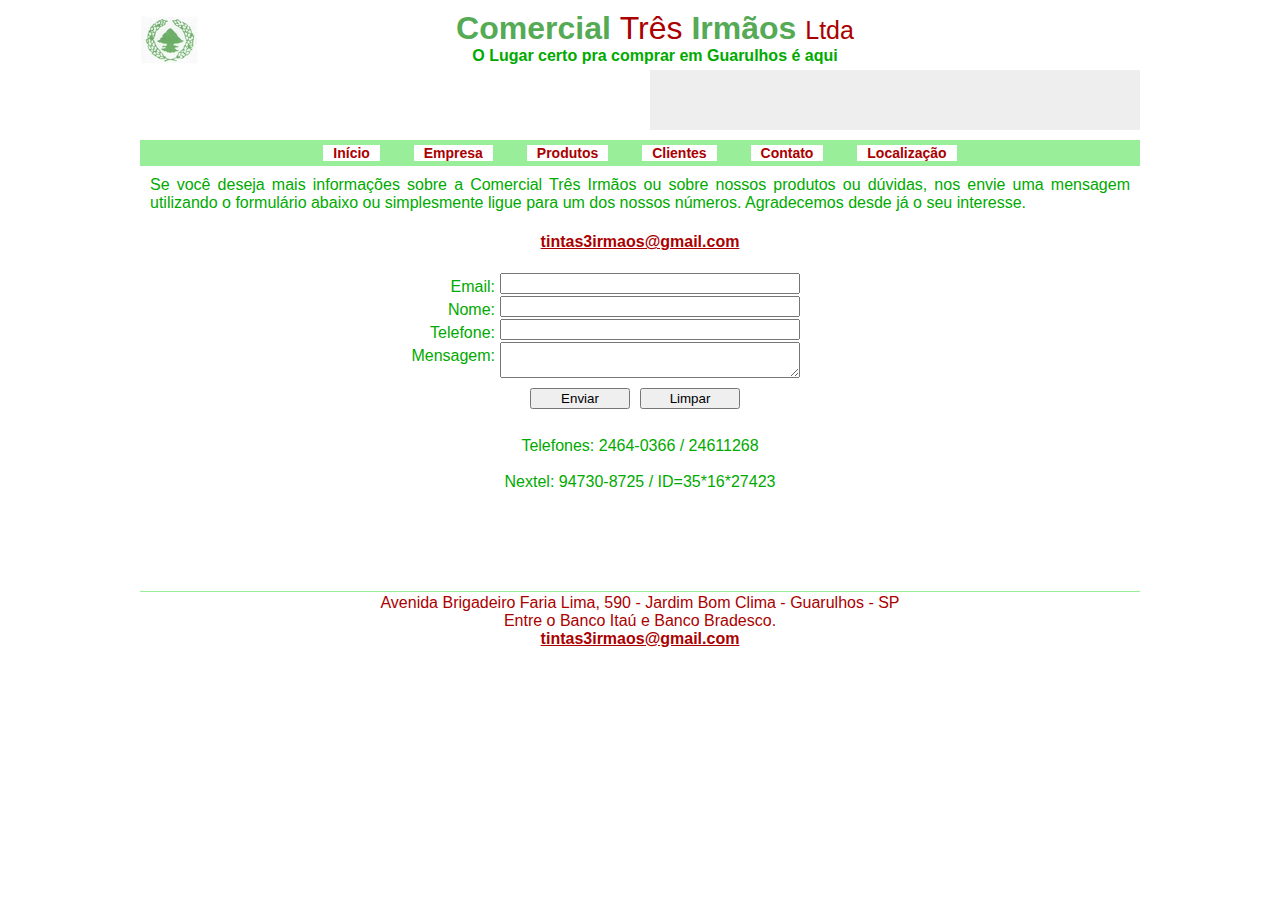
<file: web_site/contato.htm>
<html>
<head>
<title>Tintas Tr&ecirc;s Irm&atilde;os</title>
<style type="text/css">
@import url("css/default.css");
</style>
</head>
<body>
<div id="all">
  <div id="panel">
	<div id="header">
		<div id="headerLogo">
			<a href="index.htm" title="Tintas Guarulhos"><img src="imgs/logo.jpg" alt="Tintas Tr&ecirc;s Irm&atilde;os" title="Tintas Tr&ecirc;s Irm&atilde;os" width="60" height="60" border="0" /></a>
		</div>
		<div id="headerSlogan"><h1>Comercial <span class="tres">Tr&ecirc;s</span> Irm&atilde;os <span class="tres" style="font-size:25px">Ltda</span></h1><strong>O Lugar certo pra comprar em Guarulhos &eacute; aqui</strong></div>
		<div id="ads"></div>
	</div>
	<div id="menu">
		<ul>
			<li><a href="index.htm" title="Home Tintas Tr&ecirc;s Irm&atilde;os">In&iacute;cio</a></li>
			<li><a href="empresa.htm" title="Empresa Tintas Tr&ecirc;s Irm&atilde;os">Empresa</a></li>
			<li><a href="produtos.htm" title="Produtos Tintas Tr&ecirc;s Irm&atilde;os">Produtos</a></li>
			<li><a href="clientes.htm" title="Clientes Tintas Tr&ecirc;s Irm&atilde;os">Clientes</a></li>
			<li><a href="contato.htm" title="Contato Tintas Tr&ecirc;s Irm&atilde;os">Contato</a></li>
			<li><a href="localizacao.htm" title="Localiza&ccedil;&atilde;o Tintas Tr&ecirc;s Irm&atilde;os">Localiza&ccedil;&atilde;o</a></li>
		</ul>
	</div>
	<div id="content">
		<div id="contato">
			<p>
				Se voc&ecirc; deseja mais informa&ccedil;&otilde;es sobre a Comercial Tr&ecirc;s Irm&atilde;os ou sobre nossos produtos ou d&uacute;vidas, nos envie uma mensagem utilizando o formul&aacute;rio abaixo ou simplesmente ligue para um dos nossos n&uacute;meros. Agradecemos desde j&aacute; o seu interesse.
				<h4><a href="mailto:tintas3irmaos@gmail.com" title="Email Contato Tintas Tr&ecirc;s Irm&atilde;os">tintas3irmaos@gmail.com</a></h4>
			</p>
			<form name="frm_contact" id="frm_contact" action="mailto:tintas3irmaos@gmail.com?Email=mail&Nome=name&Telefone=phone&">
				<label>Email:</label><input type="text" name="mail" id="mail" />
				<br class="clr" />
				<label>Nome:</label><input type="text" name="name" id="name" />
				<br class="clr" />
				<label>Telefone:</label><input type="text" name="phone" id="phone" />
				<br class="clr" />
				<label>Mensagem:</label><textarea name="message" id="message"></textarea>
				<div id="buttons"><input type="submit" name="btn_send" id="btn_send"  value="Enviar" /><input type="reset" name="btn_limpar" id="btn_limpar" value="Limpar" /></div>
			</form>
			<br class="clr" />
			<br />
			<label>Telefones: 2464-0366 / 24611268</label>
			<br /><br />
			<label>Nextel: 94730-8725 / ID=35*16*27423</label>
		</div>
	</div>
	<div id="footer">
		<p>
			Avenida Brigadeiro Faria Lima, 590 - Jardim Bom Clima - Guarulhos - SP
			<br />
			Entre o Banco Ita&uacute; e Banco Bradesco.
			<br />
			<a href="mailto:tintas3irmaos@gmail.com" title="Email Contato Tintas Tr&ecirc;s Irm&atilde;os">tintas3irmaos@gmail.com</a>
		</p>
	</div>
  </div>
</div>
<script type="text/javascript">
var gaJsHost = (("https:" == document.location.protocol) ? "https://ssl." : "http://www.");
document.write(unescape("%3Cscript src='" + gaJsHost + "google-analytics.com/ga.js' type='text/javascript'%3E%3C/script%3E"));
</script>
<script type="text/javascript">
try {
var pageTracker = _gat._getTracker("UA-7501889-2");
pageTracker._trackPageview();
} catch(err) {}
</script>
</body>
</html>
</file>
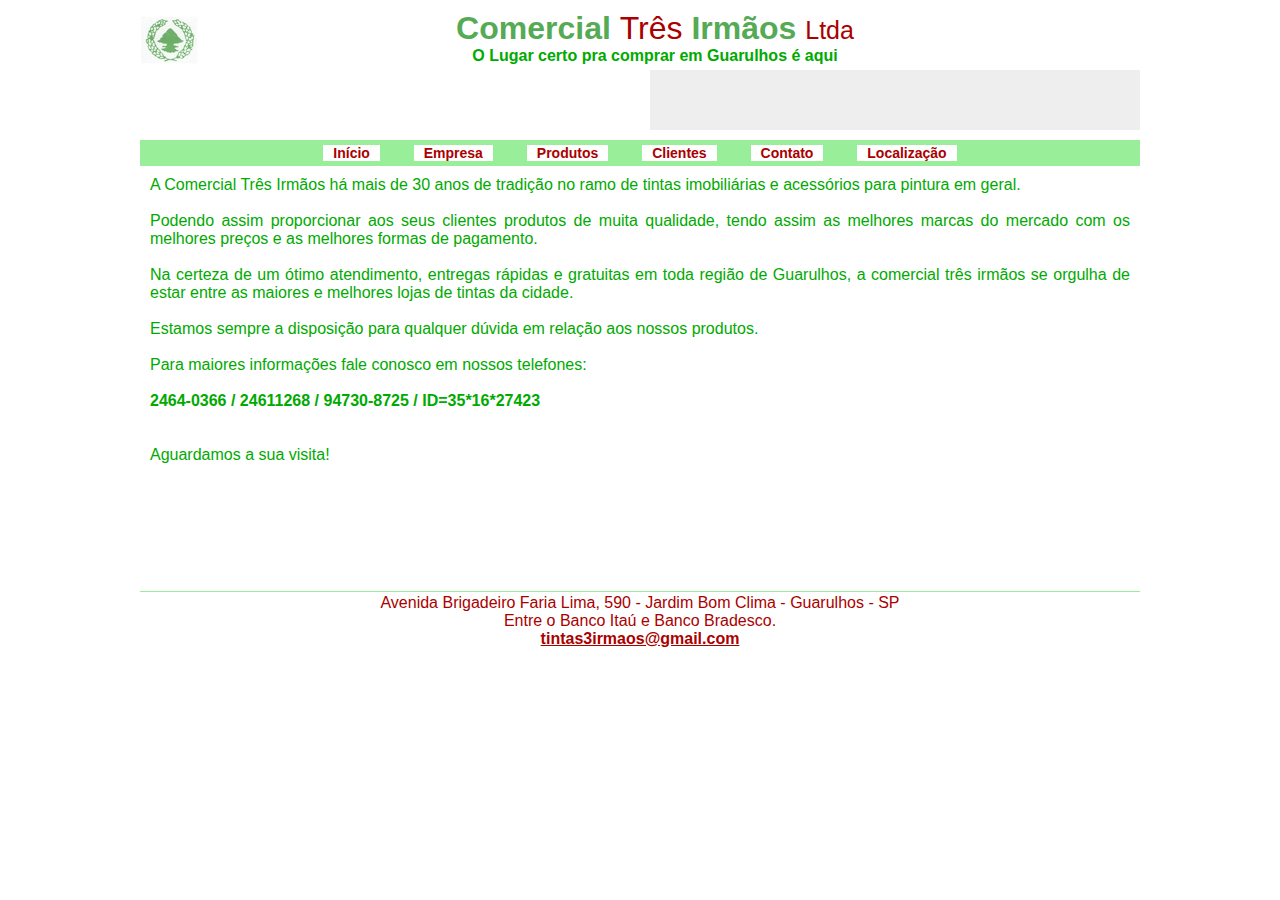
<file: web_site/empresa.htm>
<html>
<head>
<title>Tintas Tr&ecirc;s Irm&atilde;os</title>
<style type="text/css">
@import url("css/default.css");
</style>
</head>
<body>
<div id="all">
  <div id="panel">
	<div id="header">
		<div id="headerLogo">
			<a href="index.htm" title="Tintas Guarulhos"><img src="imgs/logo.jpg" alt="Tintas Tr&ecirc;s Irm&atilde;os" title="Tintas Tr&ecirc;s Irm&atilde;os" width="60" height="60" border="0" /></a>
		</div>
		<div id="headerSlogan"><h1>Comercial <span class="tres">Tr&ecirc;s</span> Irm&atilde;os <span class="tres" style="font-size:25px">Ltda</span></h1><strong>O Lugar certo pra comprar em Guarulhos &eacute; aqui</strong></div>
		<div id="ads"></div>
	</div>
	<div id="menu">
		<ul>
			<li><a href="index.htm" title="Home Tintas Tr&ecirc;s Irm&atilde;os">In&iacute;cio</a></li>
			<li><a href="empresa.htm" title="Empresa Tintas Tr&ecirc;s Irm&atilde;os">Empresa</a></li>
			<li><a href="produtos.htm" title="Produtos Tintas Tr&ecirc;s Irm&atilde;os">Produtos</a></li>
			<li><a href="clientes.htm" title="Clientes Tintas Tr&ecirc;s Irm&atilde;os">Clientes</a></li>
			<li><a href="contato.htm" title="Contato Tintas Tr&ecirc;s Irm&atilde;os">Contato</a></li>
			<li><a href="localizacao.htm" title="Localiza&ccedil;&atilde;o Tintas Tr&ecirc;s Irm&atilde;os">Localiza&ccedil;&atilde;o</a></li>
		</ul>
	</div>
	<div id="content">	
		<p>
			A Comercial Tr&ecirc;s Irm&atilde;os h&aacute; mais de 30 anos de tradi&ccedil;&atilde;o no ramo de tintas imobili&aacute;rias e acess&oacute;rios para pintura em geral.
			<br /><br />
			Podendo assim proporcionar aos seus clientes produtos de muita qualidade, tendo assim as melhores marcas do mercado com os melhores pre&ccedil;os e as melhores formas de pagamento.
			<br /><br />
			Na certeza de um &oacute;timo atendimento, entregas r&aacute;pidas e gratuitas em toda regi&atilde;o de Guarulhos, a comercial tr&ecirc;s irm&atilde;os se orgulha de estar entre as maiores e melhores lojas de tintas da cidade.
			<br /><br />
			Estamos sempre a disposi&ccedil;&atilde;o para qualquer d&uacute;vida em rela&ccedil;&atilde;o aos nossos produtos.
			<br /><br />
			Para maiores informa&ccedil;&otilde;es fale conosco em nossos telefones:
			<br /><br />
			<strong>2464-0366 / 24611268 / 94730-8725 / ID=35*16*27423</strong>
			<br /><br /><br />
			Aguardamos a sua visita!			
		</p>
		<!--<img align="right" style="margin:-130px 20px 0 0" src="imgs/empresa_frontal.jpg" width="450" height="305" title="Empresa Tintas Tr&ecirc;s Irm&atilde;os Frontal" alt="Empresa Tintas Tr&ecirc;s Irm&atilde;os Frontal" border="0" />
		<img align="left" src="imgs/empresa_meio_perspectiva.jpg" width="459" height="375" title="Empresa Tintas Tr&ecirc;s Irm&atilde;os Meio Perspectiva" alt="Empresa Tintas Tr&ecirc;s Irm&atilde;os Meio Perspectiva" border="0" />-->
		<br class="clr" />
	</div>
	<div id="footer">
		<p>
			Avenida Brigadeiro Faria Lima, 590 - Jardim Bom Clima - Guarulhos - SP
			<br />
			Entre o Banco Ita&uacute; e Banco Bradesco.
			<br />
			<a href="mailto:tintas3irmaos@gmail.com" title="Email Contato Tintas Tr&ecirc;s Irm&atilde;os">tintas3irmaos@gmail.com</a>
		</p>
	</div>
  </div>
</div>
</body>
<script type="text/javascript">
var gaJsHost = (("https:" == document.location.protocol) ? "https://ssl." : "http://www.");
document.write(unescape("%3Cscript src='" + gaJsHost + "google-analytics.com/ga.js' type='text/javascript'%3E%3C/script%3E"));
</script>
<script type="text/javascript">
try {
var pageTracker = _gat._getTracker("UA-7501889-2");
pageTracker._trackPageview();
} catch(err) {}
</script>
</html>
</file>
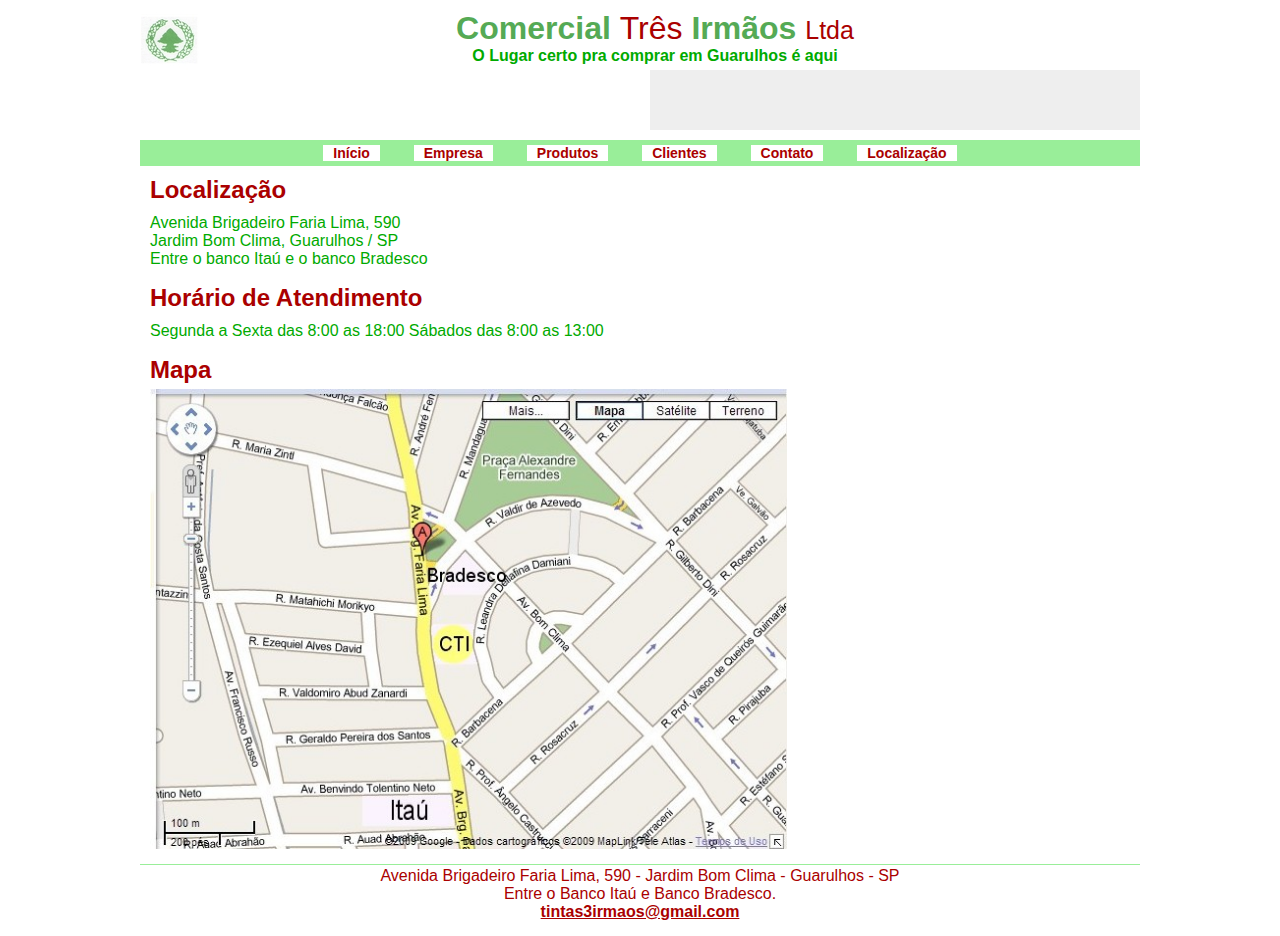
<file: web_site/localizacao.htm>
<html>
<head>
<title>Tintas Tr&ecirc;s Irm&atilde;os</title>
<style type="text/css">
@import url("css/default.css");
</style>
</head>
<body>
<div id="all">
  <div id="panel">
	<div id="header">
		<div id="headerLogo">
			<a href="index.htm" title="Tintas Guarulhos"><img src="imgs/logo.jpg" alt="Tintas Tr&ecirc;s Irm&atilde;os" title="Tintas Tr&ecirc;s Irm&atilde;os" width="60" height="60" border="0" /></a>
		</div>
		<div id="headerSlogan"><h1>Comercial <span class="tres">Tr&ecirc;s</span> Irm&atilde;os <span class="tres" style="font-size:25px">Ltda</span></h1><strong>O Lugar certo pra comprar em Guarulhos &eacute; aqui</strong></div>
		<div id="ads"></div>
	</div>
	<div id="menu">
		<ul>
			<li><a href="index.htm" title="Home Tintas Tr&ecirc;s Irm&atilde;os">In&iacute;cio</a></li>
			<li><a href="empresa.htm" title="Empresa Tintas Tr&ecirc;s Irm&atilde;os">Empresa</a></li>
			<li><a href="produtos.htm" title="Produtos Tintas Tr&ecirc;s Irm&atilde;os">Produtos</a></li>
			<li><a href="clientes.htm" title="Clientes Tintas Tr&ecirc;s Irm&atilde;os">Clientes</a></li>
			<li><a href="contato.htm" title="Contato Tintas Tr&ecirc;s Irm&atilde;os">Contato</a></li>
			<li><a href="localizacao.htm" title="Localiza&ccedil;&atilde;o Tintas Tr&ecirc;s Irm&atilde;os">Localiza&ccedil;&atilde;o</a></li>
		</ul>
	</div>
	<div id="content">
		<h2>Localiza&ccedil;&atilde;o</h2>
		<p>
			Avenida Brigadeiro Faria Lima, 590
			<br />
			Jardim Bom Clima, Guarulhos / SP
			<br />
			Entre o banco Ita&uacute; e o banco Bradesco
		</p>

		<h2>Hor&aacute;rio de Atendimento</h2>
		<p>
			Segunda a Sexta das 8:00 as 18:00
			S&aacute;bados das 8:00 as 13:00
		</p>

		<h2>Mapa</h2>
		<!-- Mapa do Google com destaque para a prefeitura de Guarulhos, Banco Ita�, Posto da PM e Banco Bradesco -->
		<img src="imgs/mapa_tintas_tres_irmaos_2.jpg" width="637" height="460" alt="Mapa Localiza&ccedil;&atilde;o Tintas Tr&ecirc;s Irm&atilde;os" title="Mapa Localiza&ccedil;&atilde;o Tintas Tr&ecirc;s Irm&atilde;os" />
	</div>
	<div id="footer">
		<p>
			Avenida Brigadeiro Faria Lima, 590 - Jardim Bom Clima - Guarulhos - SP
			<br />
			Entre o Banco Ita&uacute; e Banco Bradesco.
			<br />
			<a href="mailto:tintas3irmaos@gmail.com" title="Email Contato Tintas Tr&ecirc;s Irm&atilde;os">tintas3irmaos@gmail.com</a>
		</p>
	</div>
  </div>
</div>
<script type="text/javascript">
var gaJsHost = (("https:" == document.location.protocol) ? "https://ssl." : "http://www.");
document.write(unescape("%3Cscript src='" + gaJsHost + "google-analytics.com/ga.js' type='text/javascript'%3E%3C/script%3E"));
</script>
<script type="text/javascript">
try {
var pageTracker = _gat._getTracker("UA-7501889-2");
pageTracker._trackPageview();
} catch(err) {}
</script>
</body>
</html>
</file>
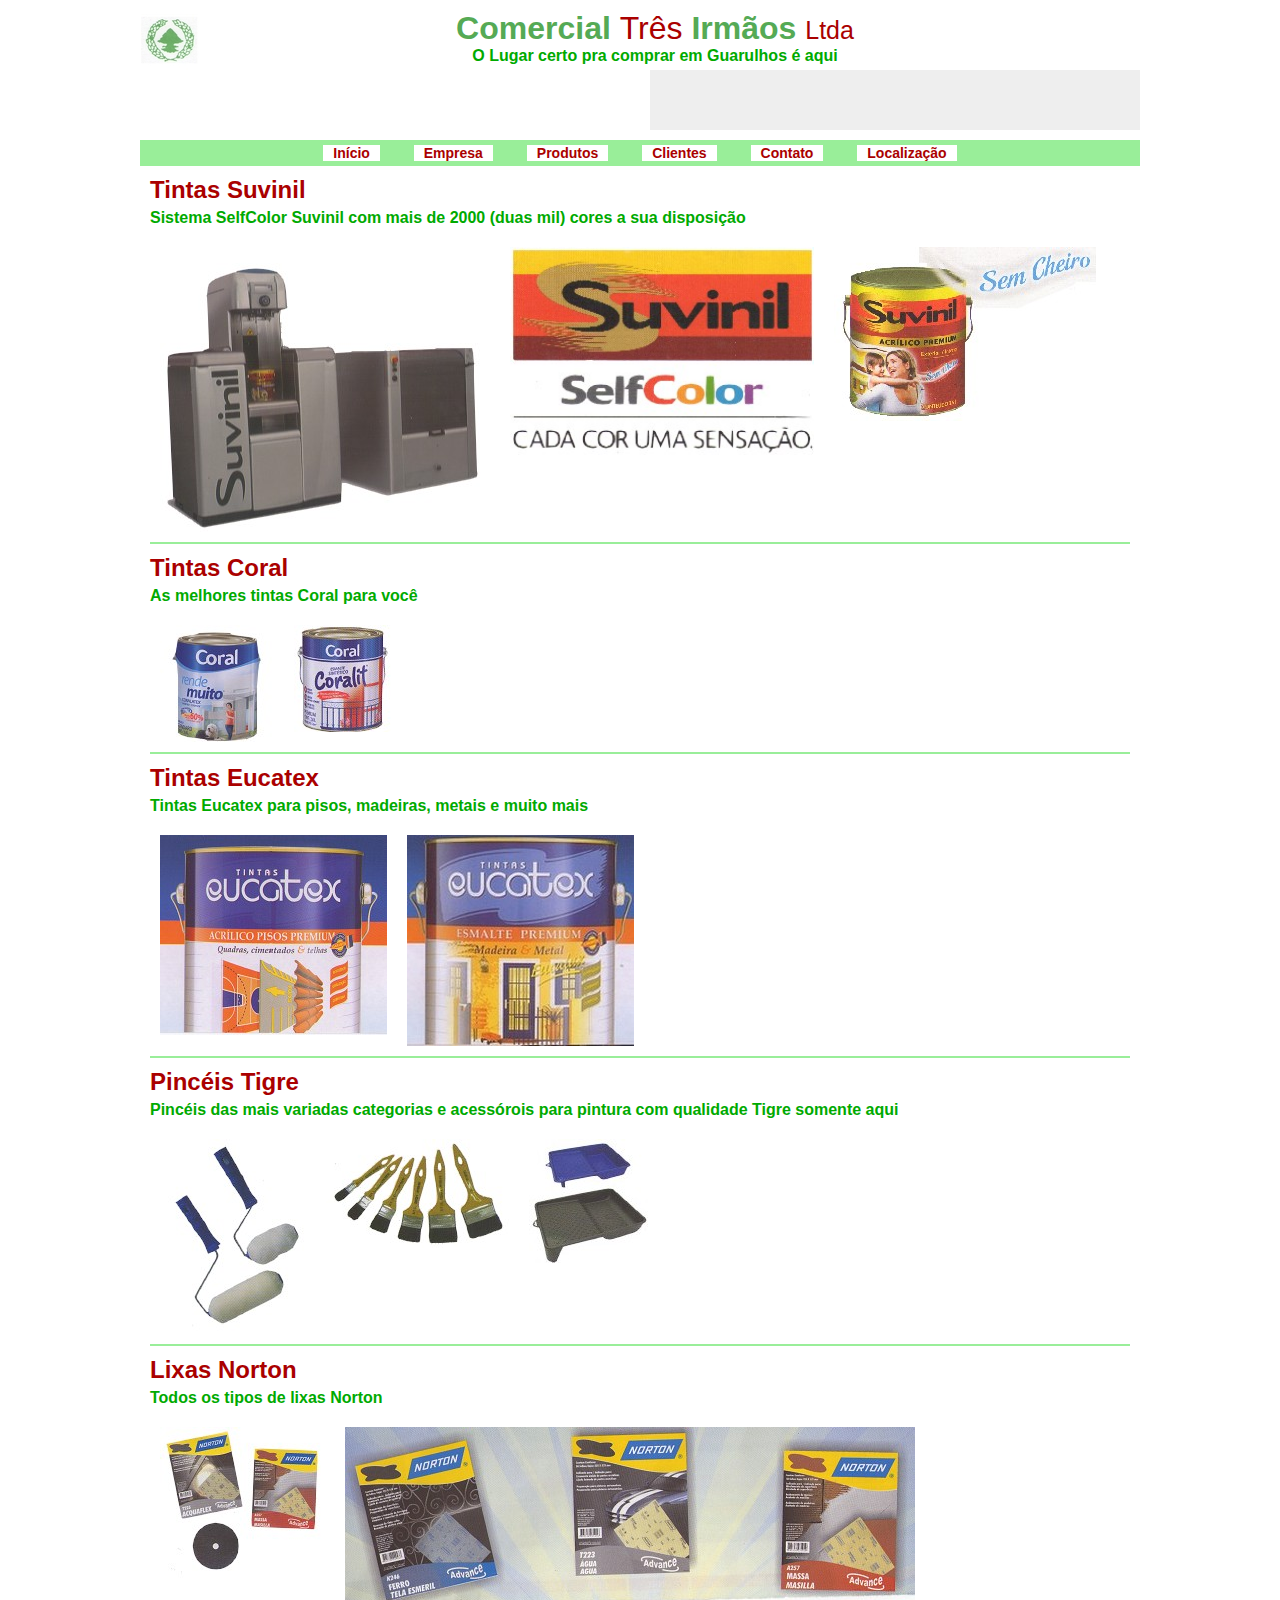
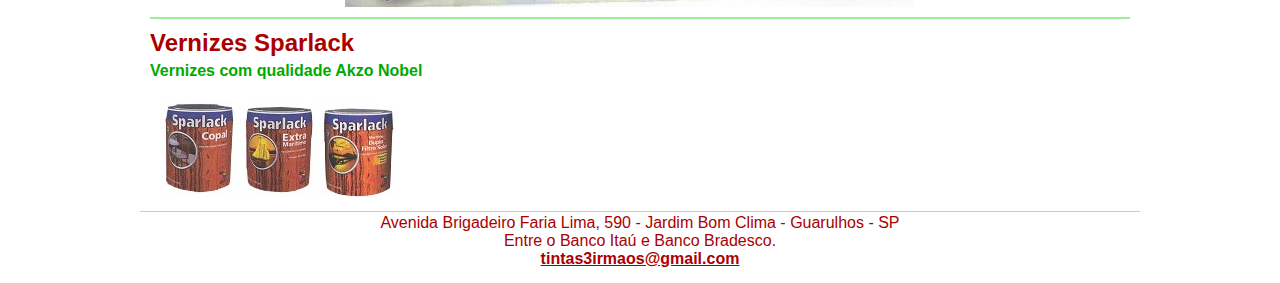
<file: web_site/produtos.htm>
<html>
<head>
<title>Tintas Tr&ecirc;s Irm&atilde;os</title>
<style type="text/css">
@import url("css/default.css");
</style>
</head>
<body>
<div id="all">
  <div id="panel">
	<div id="header">
		<div id="headerLogo">
			<a href="index.htm" title="Tintas Guarulhos"><img src="imgs/logo.jpg" alt="Tintas Tr&ecirc;s Irm&atilde;os" title="Tintas Tr&ecirc;s Irm&atilde;os" width="60" height="60" border="0" /></a>
		</div>
		<div id="headerSlogan"><h1>Comercial <span class="tres">Tr&ecirc;s</span> Irm&atilde;os <span class="tres" style="font-size:25px">Ltda</span></h1><strong>O Lugar certo pra comprar em Guarulhos &eacute; aqui</strong></div>
		<div id="ads"></div>
	</div>
	<div id="menu">
		<ul>
			<li><a href="index.htm" title="Home Tintas Tr&ecirc;s Irm&atilde;os">In&iacute;cio</a></li>
			<li><a href="empresa.htm" title="Empresa Tintas Tr&ecirc;s Irm&atilde;os">Empresa</a></li>
			<li><a href="produtos.htm" title="Produtos Tintas Tr&ecirc;s Irm&atilde;os">Produtos</a></li>
			<li><a href="clientes.htm" title="Clientes Tintas Tr&ecirc;s Irm&atilde;os">Clientes</a></li>
			<li><a href="contato.htm" title="Contato Tintas Tr&ecirc;s Irm&atilde;os">Contato</a></li>
			<li><a href="localizacao.htm" title="Localiza&ccedil;&atilde;o Tintas Tr&ecirc;s Irm&atilde;os">Localiza&ccedil;&atilde;o</a></li>
		</ul>
	</div>
	<div id="content">
		<h2>Tintas Suvinil</h2>
		<strong>Sistema SelfColor Suvinil com mais de 2000 (duas mil) cores a sua disposi&ccedil;&atilde;o</strong>
		<div class="imgs_produto">
			<img src="imgs/suvinil_maquina_self_color.jpg" width="330" height="285" alt="M&aacute;quina SelfColor Suvinil" title="M&aacute;quina SelfColor Suvinil" border="0" align="left" class="img_produto" />
			<img src="imgs/suvinil_slogan_self_color3.jpg" width="304" height="208" alt="Logo e Slogan Tintas Suvinil SelfColor. Cada cor uma Sensa&ccedil;&atilde;o" title="Logo e Slogan Tintas Suvinil SelfColor. Cada cor uma Sensa&ccedil;&atilde;o" border="0" align="left" class="img_produto" />
			<img src="imgs/suvinil_acrilico_premium_sem_cheiro.jpg" width="262" height="174" alt="Tintas Suvinil Acr&iacute;lico Premium Sem Cheiro" title="Tintas Suvinil Acr&iacute;lico Premium Sem Cheiro" border="0" align="center" class="img_produto" />
			<!--<img src="imgs/suvinil_latex.jpg" width="196" height="294" alt="Tintas Suvinil Latex" title="Tintas Suvinil Latex" border="0" align="right" class="img_produto" />
			<br />-->
		</div>
		
		<hr />
		
		<h2>Tintas Coral</h2>
		<strong>As melhores tintas Coral para voc&ecirc;</strong>
		<div class="imgs_produto">
			<img src="imgs/coral_rende_muito.jpg" width="114" height="117" alt="Tintas Coral Rende Muito Cer&acirc;mica" title="Tintas Coral Rende Muito Cer&acirc;mica" border="0" align="left" class="img_produto" />
			<img src="imgs/coral_esmalte_sintetico.jpg" width="97" height="107" alt="Tintas Coral Esmalte Sint&eacute;tico" title="Tintas Coral Esmalte Sint&eacute;tico" border="0" align="right" class="img_produto" />
		</div>
		
		<hr />
		
		<h2>Tintas Eucatex</h2>
		<strong>Tintas Eucatex para pisos, madeiras, metais e muito mais</strong>
		<div class="imgs_produto">
			<img src="imgs/eucatex_acrilico_pisos.jpg" width="227" height="200" alt="Tintas Eucatex Pisos" title="Tintas Eucatex Pisos" border="0" align="left" class="img_produto" />
			<img src="imgs/eucatex_esmalte_premium.jpg" width="227" height="211" alt="Tintas Eucatex Esmalte Premium" title="Tintas Eucatex Esmalte Premium" border="0" align="left" class="img_produto" />
		</div>
		
		<hr />
		
		<h2>Pinc&eacute;is Tigre</h2>
		<strong>Pinc&eacute;is das mais variadas categorias e acess&oacute;rois para pintura com qualidade Tigre somente aqui</strong>
		<div class="imgs_produto">
			<img src="imgs/pinceis_rolo.jpg" width="146" height="195" alt="Pinc&eacute;is Rolo" title="Pinc&eacute;is Rolo" border="0" align="left" class="img_produto" />
			<img src="imgs/pinceis_pelo.jpg" width="183" height="109" alt="Pinc&eacute;is Pelo" title="Pinc&eacute;is Pelo" border="0" align="left" class="img_produto" />
			<img src="imgs/recipiente_tinta.jpg" width="119" height="124" alt="Recipiente Tinta" title="Recipiente Tinta" border="0" align="left" class="img_produto" />
		</div>
		
		<hr />
		
		<h2>Lixas Norton</h2>
		<strong>Todos os tipos de lixas Norton</strong>
		<div class="imgs_produto">
			<img src="imgs/norton_lixas_disco.jpg" width="165" height="151" alt="Lixas Norton" title="Lixas Norton" border="0" align="left" class="img_produto" />
			<img src="imgs/norton_lixas.jpg" width="570" height="180" alt="Lixas Norton" title="Lixas Norton" border="0" align="right" class="img_produto" />	
		</div>

		<hr />
		
		<h2>Vernizes Sparlack</h2>
		<strong>Vernizes com qualidade Akzo Nobel</strong>
		<div class="imgs_produto">
			<img src="imgs/sparlack_vernizes2.jpg" width="236" height="101" alt="Vernizes Sparlack" title="Vernizes Sparlack" border="0" align="" class="img_produto" />
		</div>
		
		<!--<h2>Otto Baumgart</h2>
		<strong></strong>
		<div class="imgs_produto">
			<img src="imgs/" width="133" height="254" alt="Lixas Norton" title="Lixas Norton" border="0" align="center" class="img_produto" />
		</div>-->
	</div>
	<div id="footer">
		<p>
			Avenida Brigadeiro Faria Lima, 590 - Jardim Bom Clima - Guarulhos - SP
			<br />
			Entre o Banco Ita&uacute; e Banco Bradesco.
			<br />
			<a href="mailto:tintas3irmaos@gmail.com" title="Email Contato Tintas Tr&ecirc;s Irm&atilde;os">tintas3irmaos@gmail.com</a>
		</p>
	</div>
  </div>
</div>
<script type="text/javascript">
var gaJsHost = (("https:" == document.location.protocol) ? "https://ssl." : "http://www.");
document.write(unescape("%3Cscript src='" + gaJsHost + "google-analytics.com/ga.js' type='text/javascript'%3E%3C/script%3E"));
</script>
<script type="text/javascript">
try {
var pageTracker = _gat._getTracker("UA-7501889-2");
pageTracker._trackPageview();
} catch(err) {}
</script>
</body>
</html>
</file>
